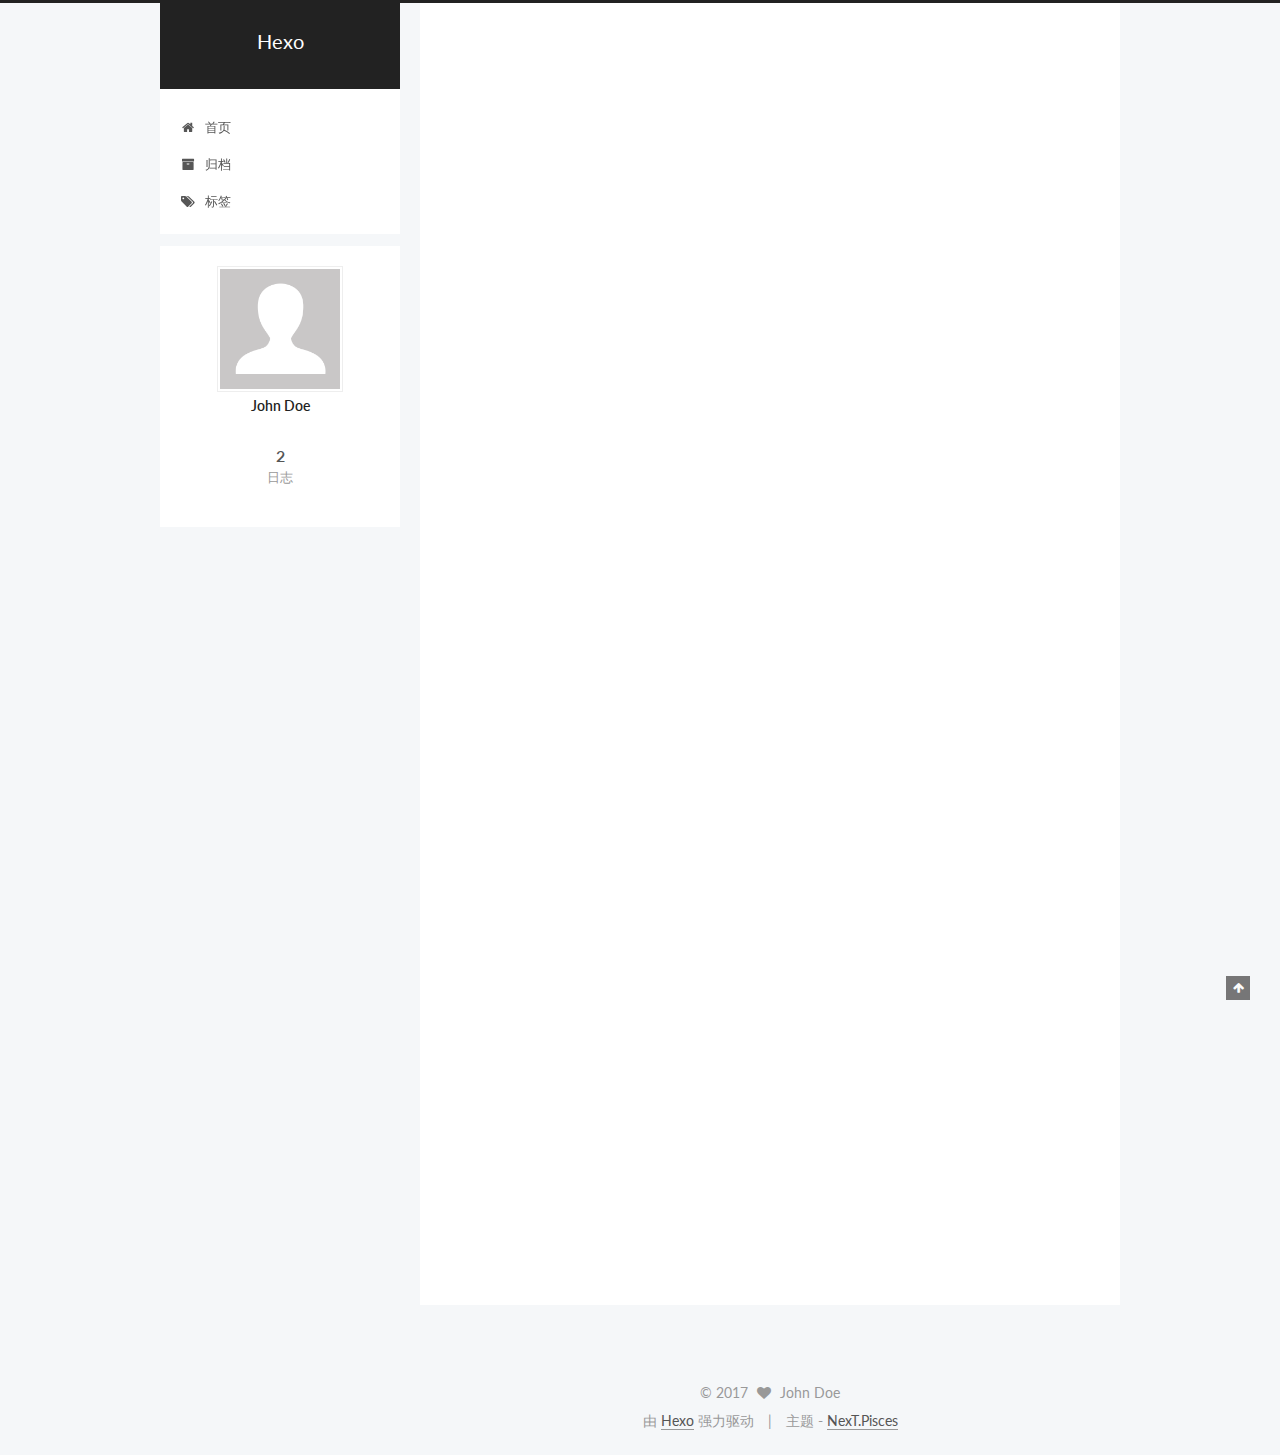
<file: index.html>
<!doctype html>



  


<html class="theme-next pisces use-motion" lang="zh-Hans">
<head>
  <meta charset="UTF-8"/>
<meta http-equiv="X-UA-Compatible" content="IE=edge" />
<meta name="viewport" content="width=device-width, initial-scale=1, maximum-scale=1"/>









<meta http-equiv="Cache-Control" content="no-transform" />
<meta http-equiv="Cache-Control" content="no-siteapp" />















  
  
  <link href="/lib/fancybox/source/jquery.fancybox.css?v=2.1.5" rel="stylesheet" type="text/css" />




  
  
  
  

  
    
    
  

  

  

  

  

  
    
    
    <link href="//fonts.googleapis.com/css?family=Lato:300,300italic,400,400italic,700,700italic&subset=latin,latin-ext" rel="stylesheet" type="text/css">
  






<link href="/lib/font-awesome/css/font-awesome.min.css?v=4.6.2" rel="stylesheet" type="text/css" />

<link href="/css/main.css?v=5.1.1" rel="stylesheet" type="text/css" />


  <meta name="keywords" content="Hexo, NexT" />








  <link rel="shortcut icon" type="image/x-icon" href="/favicon.ico?v=5.1.1" />






<meta property="og:type" content="website">
<meta property="og:title" content="Hexo">
<meta property="og:url" content="http://yoursite.com/index.html">
<meta property="og:site_name" content="Hexo">
<meta name="twitter:card" content="summary">
<meta name="twitter:title" content="Hexo">



<script type="text/javascript" id="hexo.configurations">
  var NexT = window.NexT || {};
  var CONFIG = {
    root: '/',
    scheme: 'Pisces',
    sidebar: {"position":"left","display":"post","offset":12,"offset_float":0,"b2t":false,"scrollpercent":false},
    fancybox: true,
    motion: true,
    duoshuo: {
      userId: '0',
      author: '博主'
    },
    algolia: {
      applicationID: '',
      apiKey: '',
      indexName: '',
      hits: {"per_page":10},
      labels: {"input_placeholder":"Search for Posts","hits_empty":"We didn't find any results for the search: ${query}","hits_stats":"${hits} results found in ${time} ms"}
    }
  };
</script>



  <link rel="canonical" href="http://yoursite.com/"/>





  <title>Hexo</title>
  














</head>

<body itemscope itemtype="http://schema.org/WebPage" lang="zh-Hans">

  
  
    
  

  <div class="container sidebar-position-left 
   page-home 
 ">
    <div class="headband"></div>

    <header id="header" class="header" itemscope itemtype="http://schema.org/WPHeader">
      <div class="header-inner"><div class="site-brand-wrapper">
  <div class="site-meta ">
    

    <div class="custom-logo-site-title">
      <a href="/"  class="brand" rel="start">
        <span class="logo-line-before"><i></i></span>
        <span class="site-title">Hexo</span>
        <span class="logo-line-after"><i></i></span>
      </a>
    </div>
      
        <p class="site-subtitle"></p>
      
  </div>

  <div class="site-nav-toggle">
    <button>
      <span class="btn-bar"></span>
      <span class="btn-bar"></span>
      <span class="btn-bar"></span>
    </button>
  </div>
</div>

<nav class="site-nav">
  

  
    <ul id="menu" class="menu">
      
        
        <li class="menu-item menu-item-home">
          <a href="/" rel="section">
            
              <i class="menu-item-icon fa fa-fw fa-home"></i> <br />
            
            首页
          </a>
        </li>
      
        
        <li class="menu-item menu-item-archives">
          <a href="/archives/" rel="section">
            
              <i class="menu-item-icon fa fa-fw fa-archive"></i> <br />
            
            归档
          </a>
        </li>
      
        
        <li class="menu-item menu-item-tags">
          <a href="/tags/" rel="section">
            
              <i class="menu-item-icon fa fa-fw fa-tags"></i> <br />
            
            标签
          </a>
        </li>
      

      
    </ul>
  

  
</nav>



 </div>
    </header>

    <main id="main" class="main">
      <div class="main-inner">
        <div class="content-wrap">
          <div id="content" class="content">
            
  <section id="posts" class="posts-expand">
    
      

  

  
  
  

  <article class="post post-type-normal " itemscope itemtype="http://schema.org/Article">
    <link itemprop="mainEntityOfPage" href="http://yoursite.com/2017/06/27/初/">

    <span hidden itemprop="author" itemscope itemtype="http://schema.org/Person">
      <meta itemprop="name" content="John Doe">
      <meta itemprop="description" content="">
      <meta itemprop="image" content="/images/avatar.gif">
    </span>

    <span hidden itemprop="publisher" itemscope itemtype="http://schema.org/Organization">
      <meta itemprop="name" content="Hexo">
    </span>

    
      <header class="post-header">

        
        
          <h1 class="post-title" itemprop="name headline">
                
                <a class="post-title-link" href="/2017/06/27/初/" itemprop="url">初</a></h1>
        

        <div class="post-meta">
          <span class="post-time">
            
              <span class="post-meta-item-icon">
                <i class="fa fa-calendar-o"></i>
              </span>
              
                <span class="post-meta-item-text">发表于</span>
              
              <time title="创建于" itemprop="dateCreated datePublished" datetime="2017-06-27T23:53:19+08:00">
                2017-06-27
              </time>
            

            

            
          </span>

          

          
            
          

          
          

          

          

          

        </div>
      </header>
    

    <div class="post-body" itemprop="articleBody">

      
      

      
        
          
            
          
        
      
    </div>

    <div>
      
    </div>

    <div>
      
    </div>

    <div>
      
    </div>

    <footer class="post-footer">
      

      

      

      
      
        <div class="post-eof"></div>
      
    </footer>
  </article>


    
      

  

  
  
  

  <article class="post post-type-normal " itemscope itemtype="http://schema.org/Article">
    <link itemprop="mainEntityOfPage" href="http://yoursite.com/2017/06/27/hello-world/">

    <span hidden itemprop="author" itemscope itemtype="http://schema.org/Person">
      <meta itemprop="name" content="John Doe">
      <meta itemprop="description" content="">
      <meta itemprop="image" content="/images/avatar.gif">
    </span>

    <span hidden itemprop="publisher" itemscope itemtype="http://schema.org/Organization">
      <meta itemprop="name" content="Hexo">
    </span>

    
      <header class="post-header">

        
        
          <h1 class="post-title" itemprop="name headline">
                
                <a class="post-title-link" href="/2017/06/27/hello-world/" itemprop="url">Hello World</a></h1>
        

        <div class="post-meta">
          <span class="post-time">
            
              <span class="post-meta-item-icon">
                <i class="fa fa-calendar-o"></i>
              </span>
              
                <span class="post-meta-item-text">发表于</span>
              
              <time title="创建于" itemprop="dateCreated datePublished" datetime="2017-06-27T23:13:06+08:00">
                2017-06-27
              </time>
            

            

            
          </span>

          

          
            
          

          
          

          

          

          

        </div>
      </header>
    

    <div class="post-body" itemprop="articleBody">

      
      

      
        
          
            <p>Welcome to <a href="https://hexo.io/" target="_blank" rel="external">Hexo</a>! This is your very first post. Check <a href="https://hexo.io/docs/" target="_blank" rel="external">documentation</a> for more info. If you get any problems when using Hexo, you can find the answer in <a href="https://hexo.io/docs/troubleshooting.html" target="_blank" rel="external">troubleshooting</a> or you can ask me on <a href="https://github.com/hexojs/hexo/issues" target="_blank" rel="external">GitHub</a>.</p>
<h2 id="Quick-Start"><a href="#Quick-Start" class="headerlink" title="Quick Start"></a>Quick Start</h2><h3 id="Create-a-new-post"><a href="#Create-a-new-post" class="headerlink" title="Create a new post"></a>Create a new post</h3><figure class="highlight bash"><table><tr><td class="gutter"><pre><div class="line">1</div></pre></td><td class="code"><pre><div class="line">$ hexo new <span class="string">"My New Post"</span></div></pre></td></tr></table></figure>
<p>More info: <a href="https://hexo.io/docs/writing.html" target="_blank" rel="external">Writing</a></p>
<h3 id="Run-server"><a href="#Run-server" class="headerlink" title="Run server"></a>Run server</h3><figure class="highlight bash"><table><tr><td class="gutter"><pre><div class="line">1</div></pre></td><td class="code"><pre><div class="line">$ hexo server</div></pre></td></tr></table></figure>
<p>More info: <a href="https://hexo.io/docs/server.html" target="_blank" rel="external">Server</a></p>
<h3 id="Generate-static-files"><a href="#Generate-static-files" class="headerlink" title="Generate static files"></a>Generate static files</h3><figure class="highlight bash"><table><tr><td class="gutter"><pre><div class="line">1</div></pre></td><td class="code"><pre><div class="line">$ hexo generate</div></pre></td></tr></table></figure>
<p>More info: <a href="https://hexo.io/docs/generating.html" target="_blank" rel="external">Generating</a></p>
<h3 id="Deploy-to-remote-sites"><a href="#Deploy-to-remote-sites" class="headerlink" title="Deploy to remote sites"></a>Deploy to remote sites</h3><figure class="highlight bash"><table><tr><td class="gutter"><pre><div class="line">1</div></pre></td><td class="code"><pre><div class="line">$ hexo deploy</div></pre></td></tr></table></figure>
<p>More info: <a href="https://hexo.io/docs/deployment.html" target="_blank" rel="external">Deployment</a></p>

          
        
      
    </div>

    <div>
      
    </div>

    <div>
      
    </div>

    <div>
      
    </div>

    <footer class="post-footer">
      

      

      

      
      
        <div class="post-eof"></div>
      
    </footer>
  </article>


    
  </section>

  


          </div>
          


          

        </div>
        
          
  
  <div class="sidebar-toggle">
    <div class="sidebar-toggle-line-wrap">
      <span class="sidebar-toggle-line sidebar-toggle-line-first"></span>
      <span class="sidebar-toggle-line sidebar-toggle-line-middle"></span>
      <span class="sidebar-toggle-line sidebar-toggle-line-last"></span>
    </div>
  </div>

  <aside id="sidebar" class="sidebar">
    <div class="sidebar-inner">

      

      

      <section class="site-overview sidebar-panel sidebar-panel-active">
        <div class="site-author motion-element" itemprop="author" itemscope itemtype="http://schema.org/Person">
          <img class="site-author-image" itemprop="image"
               src="/images/avatar.gif"
               alt="John Doe" />
          <p class="site-author-name" itemprop="name">John Doe</p>
           
              <p class="site-description motion-element" itemprop="description"></p>
          
        </div>
        <nav class="site-state motion-element">

          
            <div class="site-state-item site-state-posts">
              <a href="/archives/">
                <span class="site-state-item-count">2</span>
                <span class="site-state-item-name">日志</span>
              </a>
            </div>
          

          

          

        </nav>

        

        <div class="links-of-author motion-element">
          
        </div>

        
        

        
        

        


      </section>

      

      

    </div>
  </aside>


        
      </div>
    </main>

    <footer id="footer" class="footer">
      <div class="footer-inner">
        <div class="copyright" >
  
  &copy; 
  <span itemprop="copyrightYear">2017</span>
  <span class="with-love">
    <i class="fa fa-heart"></i>
  </span>
  <span class="author" itemprop="copyrightHolder">John Doe</span>
</div>


<div class="powered-by">
  由 <a class="theme-link" href="https://hexo.io">Hexo</a> 强力驱动
</div>

<div class="theme-info">
  主题 -
  <a class="theme-link" href="https://github.com/iissnan/hexo-theme-next">
    NexT.Pisces
  </a>
</div>


        

        
      </div>
    </footer>

    
      <div class="back-to-top">
        <i class="fa fa-arrow-up"></i>
        
      </div>
    

  </div>

  

<script type="text/javascript">
  if (Object.prototype.toString.call(window.Promise) !== '[object Function]') {
    window.Promise = null;
  }
</script>









  












  
  <script type="text/javascript" src="/lib/jquery/index.js?v=2.1.3"></script>

  
  <script type="text/javascript" src="/lib/fastclick/lib/fastclick.min.js?v=1.0.6"></script>

  
  <script type="text/javascript" src="/lib/jquery_lazyload/jquery.lazyload.js?v=1.9.7"></script>

  
  <script type="text/javascript" src="/lib/velocity/velocity.min.js?v=1.2.1"></script>

  
  <script type="text/javascript" src="/lib/velocity/velocity.ui.min.js?v=1.2.1"></script>

  
  <script type="text/javascript" src="/lib/fancybox/source/jquery.fancybox.pack.js?v=2.1.5"></script>


  


  <script type="text/javascript" src="/js/src/utils.js?v=5.1.1"></script>

  <script type="text/javascript" src="/js/src/motion.js?v=5.1.1"></script>



  
  


  <script type="text/javascript" src="/js/src/affix.js?v=5.1.1"></script>

  <script type="text/javascript" src="/js/src/schemes/pisces.js?v=5.1.1"></script>



  
    <script type="text/javascript" src="/js/src/scrollspy.js?v=5.1.1"></script>
<script type="text/javascript" src="/js/src/post-details.js?v=5.1.1"></script>

  

  


  <script type="text/javascript" src="/js/src/bootstrap.js?v=5.1.1"></script>



  


  




	





  





  





  






  





  

  

  

  

  

  

</body>
</html>
</file>
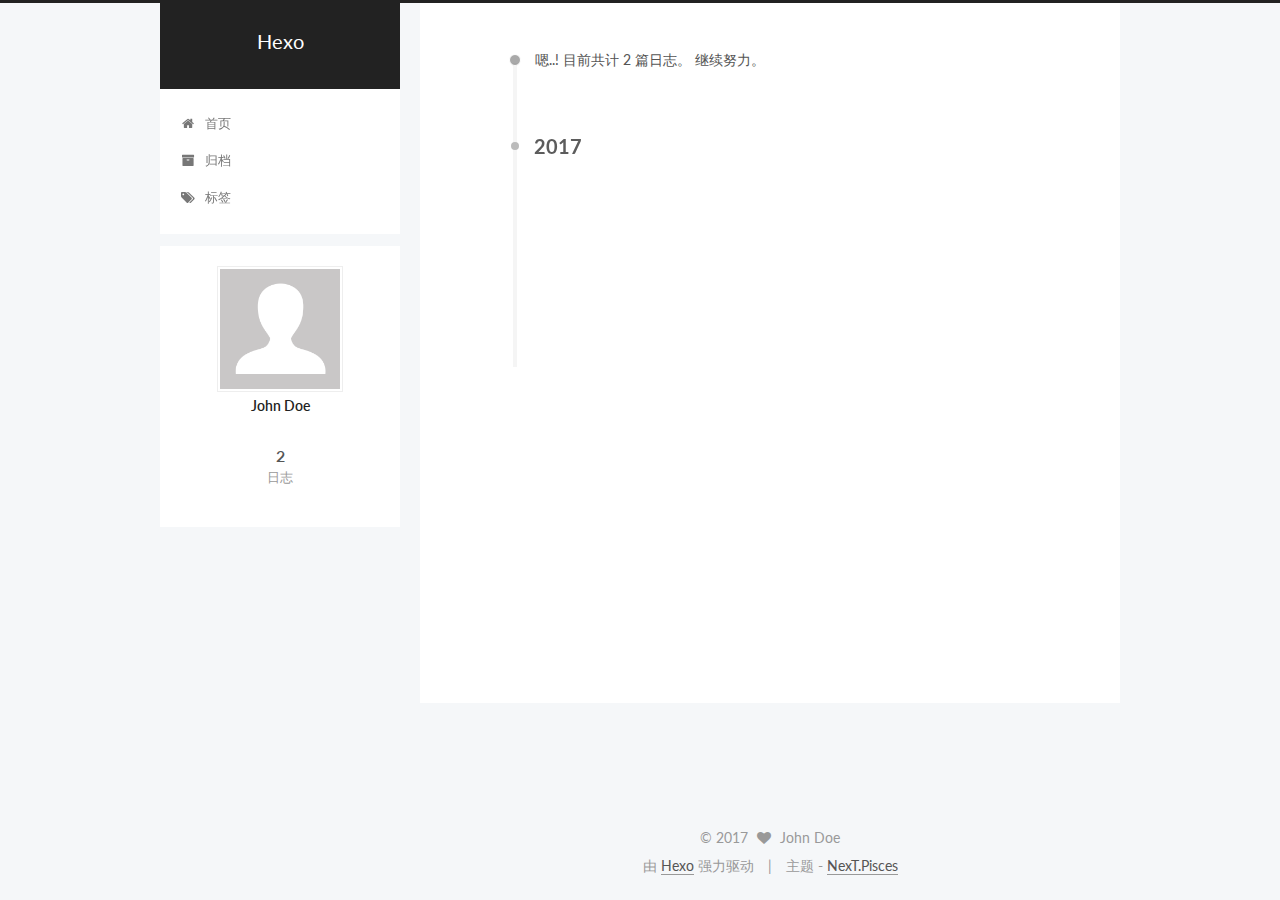
<file: archives/index.html>
<!doctype html>



  


<html class="theme-next pisces use-motion" lang="zh-Hans">
<head>
  <meta charset="UTF-8"/>
<meta http-equiv="X-UA-Compatible" content="IE=edge" />
<meta name="viewport" content="width=device-width, initial-scale=1, maximum-scale=1"/>









<meta http-equiv="Cache-Control" content="no-transform" />
<meta http-equiv="Cache-Control" content="no-siteapp" />















  
  
  <link href="/lib/fancybox/source/jquery.fancybox.css?v=2.1.5" rel="stylesheet" type="text/css" />




  
  
  
  

  
    
    
  

  

  

  

  

  
    
    
    <link href="//fonts.googleapis.com/css?family=Lato:300,300italic,400,400italic,700,700italic&subset=latin,latin-ext" rel="stylesheet" type="text/css">
  






<link href="/lib/font-awesome/css/font-awesome.min.css?v=4.6.2" rel="stylesheet" type="text/css" />

<link href="/css/main.css?v=5.1.1" rel="stylesheet" type="text/css" />


  <meta name="keywords" content="Hexo, NexT" />








  <link rel="shortcut icon" type="image/x-icon" href="/favicon.ico?v=5.1.1" />






<meta property="og:type" content="website">
<meta property="og:title" content="Hexo">
<meta property="og:url" content="http://yoursite.com/archives/index.html">
<meta property="og:site_name" content="Hexo">
<meta name="twitter:card" content="summary">
<meta name="twitter:title" content="Hexo">



<script type="text/javascript" id="hexo.configurations">
  var NexT = window.NexT || {};
  var CONFIG = {
    root: '/',
    scheme: 'Pisces',
    sidebar: {"position":"left","display":"post","offset":12,"offset_float":0,"b2t":false,"scrollpercent":false},
    fancybox: true,
    motion: true,
    duoshuo: {
      userId: '0',
      author: '博主'
    },
    algolia: {
      applicationID: '',
      apiKey: '',
      indexName: '',
      hits: {"per_page":10},
      labels: {"input_placeholder":"Search for Posts","hits_empty":"We didn't find any results for the search: ${query}","hits_stats":"${hits} results found in ${time} ms"}
    }
  };
</script>



  <link rel="canonical" href="http://yoursite.com/archives/"/>





  <title>归档 | Hexo</title>
  














</head>

<body itemscope itemtype="http://schema.org/WebPage" lang="zh-Hans">

  
  
    
  

  <div class="container sidebar-position-left  page-archive  ">
    <div class="headband"></div>

    <header id="header" class="header" itemscope itemtype="http://schema.org/WPHeader">
      <div class="header-inner"><div class="site-brand-wrapper">
  <div class="site-meta ">
    

    <div class="custom-logo-site-title">
      <a href="/"  class="brand" rel="start">
        <span class="logo-line-before"><i></i></span>
        <span class="site-title">Hexo</span>
        <span class="logo-line-after"><i></i></span>
      </a>
    </div>
      
        <p class="site-subtitle"></p>
      
  </div>

  <div class="site-nav-toggle">
    <button>
      <span class="btn-bar"></span>
      <span class="btn-bar"></span>
      <span class="btn-bar"></span>
    </button>
  </div>
</div>

<nav class="site-nav">
  

  
    <ul id="menu" class="menu">
      
        
        <li class="menu-item menu-item-home">
          <a href="/" rel="section">
            
              <i class="menu-item-icon fa fa-fw fa-home"></i> <br />
            
            首页
          </a>
        </li>
      
        
        <li class="menu-item menu-item-archives">
          <a href="/archives/" rel="section">
            
              <i class="menu-item-icon fa fa-fw fa-archive"></i> <br />
            
            归档
          </a>
        </li>
      
        
        <li class="menu-item menu-item-tags">
          <a href="/tags/" rel="section">
            
              <i class="menu-item-icon fa fa-fw fa-tags"></i> <br />
            
            标签
          </a>
        </li>
      

      
    </ul>
  

  
</nav>



 </div>
    </header>

    <main id="main" class="main">
      <div class="main-inner">
        <div class="content-wrap">
          <div id="content" class="content">
            

  <section id="posts" class="posts-collapse">
    <span class="archive-move-on"></span>

    <span class="archive-page-counter">
      
      
      
        
      
      嗯..! 目前共计 2 篇日志。 继续努力。
    </span>

    

      
      
      

      
        
        <div class="collection-title">
          <h2 class="archive-year motion-element" id="archive-year-2017">2017</h2>
        </div>
      
      

      

  <article class="post post-type-normal" itemscope itemtype="http://schema.org/Article">
    <header class="post-header">

      <h2 class="post-title">
        
            <a class="post-title-link" href="/2017/06/27/初/" itemprop="url">
              
                <span itemprop="name">初</span>
              
            </a>
        
      </h2>

      <div class="post-meta">
        <time class="post-time" itemprop="dateCreated"
              datetime="2017-06-27T23:53:19+08:00"
              content="2017-06-27" >
          06-27
        </time>
      </div>

    </header>
  </article>



    

      
      
      

      
      

      

  <article class="post post-type-normal" itemscope itemtype="http://schema.org/Article">
    <header class="post-header">

      <h2 class="post-title">
        
            <a class="post-title-link" href="/2017/06/27/hello-world/" itemprop="url">
              
                <span itemprop="name">Hello World</span>
              
            </a>
        
      </h2>

      <div class="post-meta">
        <time class="post-time" itemprop="dateCreated"
              datetime="2017-06-27T23:13:06+08:00"
              content="2017-06-27" >
          06-27
        </time>
      </div>

    </header>
  </article>



    

  </section>

  



          </div>
          


          

        </div>
        
          
  
  <div class="sidebar-toggle">
    <div class="sidebar-toggle-line-wrap">
      <span class="sidebar-toggle-line sidebar-toggle-line-first"></span>
      <span class="sidebar-toggle-line sidebar-toggle-line-middle"></span>
      <span class="sidebar-toggle-line sidebar-toggle-line-last"></span>
    </div>
  </div>

  <aside id="sidebar" class="sidebar">
    <div class="sidebar-inner">

      

      

      <section class="site-overview sidebar-panel sidebar-panel-active">
        <div class="site-author motion-element" itemprop="author" itemscope itemtype="http://schema.org/Person">
          <img class="site-author-image" itemprop="image"
               src="/images/avatar.gif"
               alt="John Doe" />
          <p class="site-author-name" itemprop="name">John Doe</p>
           
              <p class="site-description motion-element" itemprop="description"></p>
          
        </div>
        <nav class="site-state motion-element">

          
            <div class="site-state-item site-state-posts">
              <a href="/archives/">
                <span class="site-state-item-count">2</span>
                <span class="site-state-item-name">日志</span>
              </a>
            </div>
          

          

          

        </nav>

        

        <div class="links-of-author motion-element">
          
        </div>

        
        

        
        

        


      </section>

      

      

    </div>
  </aside>


        
      </div>
    </main>

    <footer id="footer" class="footer">
      <div class="footer-inner">
        <div class="copyright" >
  
  &copy; 
  <span itemprop="copyrightYear">2017</span>
  <span class="with-love">
    <i class="fa fa-heart"></i>
  </span>
  <span class="author" itemprop="copyrightHolder">John Doe</span>
</div>


<div class="powered-by">
  由 <a class="theme-link" href="https://hexo.io">Hexo</a> 强力驱动
</div>

<div class="theme-info">
  主题 -
  <a class="theme-link" href="https://github.com/iissnan/hexo-theme-next">
    NexT.Pisces
  </a>
</div>


        

        
      </div>
    </footer>

    
      <div class="back-to-top">
        <i class="fa fa-arrow-up"></i>
        
      </div>
    

  </div>

  

<script type="text/javascript">
  if (Object.prototype.toString.call(window.Promise) !== '[object Function]') {
    window.Promise = null;
  }
</script>









  












  
  <script type="text/javascript" src="/lib/jquery/index.js?v=2.1.3"></script>

  
  <script type="text/javascript" src="/lib/fastclick/lib/fastclick.min.js?v=1.0.6"></script>

  
  <script type="text/javascript" src="/lib/jquery_lazyload/jquery.lazyload.js?v=1.9.7"></script>

  
  <script type="text/javascript" src="/lib/velocity/velocity.min.js?v=1.2.1"></script>

  
  <script type="text/javascript" src="/lib/velocity/velocity.ui.min.js?v=1.2.1"></script>

  
  <script type="text/javascript" src="/lib/fancybox/source/jquery.fancybox.pack.js?v=2.1.5"></script>


  


  <script type="text/javascript" src="/js/src/utils.js?v=5.1.1"></script>

  <script type="text/javascript" src="/js/src/motion.js?v=5.1.1"></script>



  
  


  <script type="text/javascript" src="/js/src/affix.js?v=5.1.1"></script>

  <script type="text/javascript" src="/js/src/schemes/pisces.js?v=5.1.1"></script>



  
  
    <script type="text/javascript" id="motion.page.archive">
      $('.archive-year').velocity('transition.slideLeftIn');
    </script>
  


  


  <script type="text/javascript" src="/js/src/bootstrap.js?v=5.1.1"></script>



  


  




	





  





  





  






  





  

  

  

  

  

  

</body>
</html>
</file>
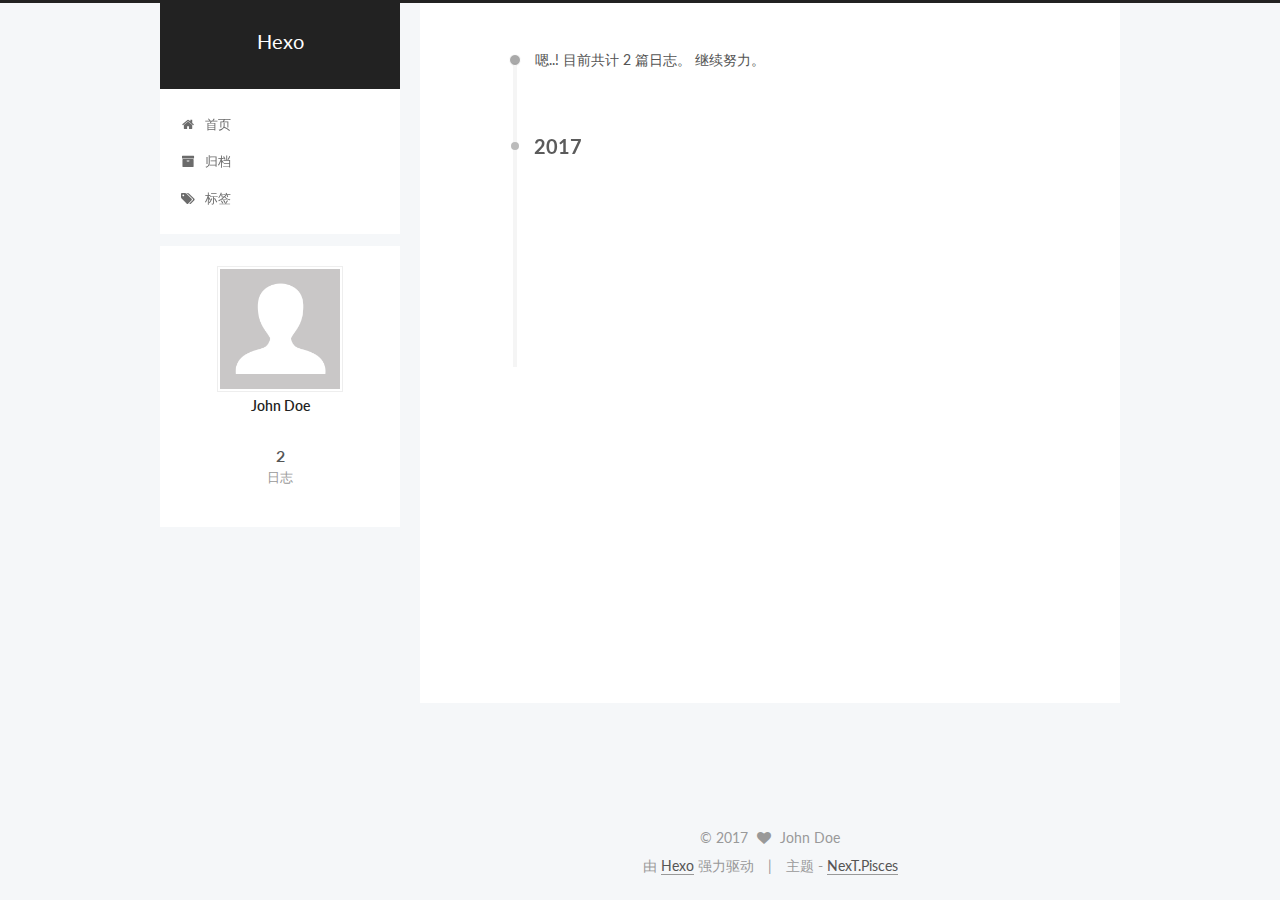
<file: archives/2017/index.html>
<!doctype html>



  


<html class="theme-next pisces use-motion" lang="zh-Hans">
<head>
  <meta charset="UTF-8"/>
<meta http-equiv="X-UA-Compatible" content="IE=edge" />
<meta name="viewport" content="width=device-width, initial-scale=1, maximum-scale=1"/>









<meta http-equiv="Cache-Control" content="no-transform" />
<meta http-equiv="Cache-Control" content="no-siteapp" />















  
  
  <link href="/lib/fancybox/source/jquery.fancybox.css?v=2.1.5" rel="stylesheet" type="text/css" />




  
  
  
  

  
    
    
  

  

  

  

  

  
    
    
    <link href="//fonts.googleapis.com/css?family=Lato:300,300italic,400,400italic,700,700italic&subset=latin,latin-ext" rel="stylesheet" type="text/css">
  






<link href="/lib/font-awesome/css/font-awesome.min.css?v=4.6.2" rel="stylesheet" type="text/css" />

<link href="/css/main.css?v=5.1.1" rel="stylesheet" type="text/css" />


  <meta name="keywords" content="Hexo, NexT" />








  <link rel="shortcut icon" type="image/x-icon" href="/favicon.ico?v=5.1.1" />






<meta property="og:type" content="website">
<meta property="og:title" content="Hexo">
<meta property="og:url" content="http://yoursite.com/archives/2017/index.html">
<meta property="og:site_name" content="Hexo">
<meta name="twitter:card" content="summary">
<meta name="twitter:title" content="Hexo">



<script type="text/javascript" id="hexo.configurations">
  var NexT = window.NexT || {};
  var CONFIG = {
    root: '/',
    scheme: 'Pisces',
    sidebar: {"position":"left","display":"post","offset":12,"offset_float":0,"b2t":false,"scrollpercent":false},
    fancybox: true,
    motion: true,
    duoshuo: {
      userId: '0',
      author: '博主'
    },
    algolia: {
      applicationID: '',
      apiKey: '',
      indexName: '',
      hits: {"per_page":10},
      labels: {"input_placeholder":"Search for Posts","hits_empty":"We didn't find any results for the search: ${query}","hits_stats":"${hits} results found in ${time} ms"}
    }
  };
</script>



  <link rel="canonical" href="http://yoursite.com/archives/2017/"/>





  <title>归档 | Hexo</title>
  














</head>

<body itemscope itemtype="http://schema.org/WebPage" lang="zh-Hans">

  
  
    
  

  <div class="container sidebar-position-left  page-archive  ">
    <div class="headband"></div>

    <header id="header" class="header" itemscope itemtype="http://schema.org/WPHeader">
      <div class="header-inner"><div class="site-brand-wrapper">
  <div class="site-meta ">
    

    <div class="custom-logo-site-title">
      <a href="/"  class="brand" rel="start">
        <span class="logo-line-before"><i></i></span>
        <span class="site-title">Hexo</span>
        <span class="logo-line-after"><i></i></span>
      </a>
    </div>
      
        <p class="site-subtitle"></p>
      
  </div>

  <div class="site-nav-toggle">
    <button>
      <span class="btn-bar"></span>
      <span class="btn-bar"></span>
      <span class="btn-bar"></span>
    </button>
  </div>
</div>

<nav class="site-nav">
  

  
    <ul id="menu" class="menu">
      
        
        <li class="menu-item menu-item-home">
          <a href="/" rel="section">
            
              <i class="menu-item-icon fa fa-fw fa-home"></i> <br />
            
            首页
          </a>
        </li>
      
        
        <li class="menu-item menu-item-archives">
          <a href="/archives/" rel="section">
            
              <i class="menu-item-icon fa fa-fw fa-archive"></i> <br />
            
            归档
          </a>
        </li>
      
        
        <li class="menu-item menu-item-tags">
          <a href="/tags/" rel="section">
            
              <i class="menu-item-icon fa fa-fw fa-tags"></i> <br />
            
            标签
          </a>
        </li>
      

      
    </ul>
  

  
</nav>



 </div>
    </header>

    <main id="main" class="main">
      <div class="main-inner">
        <div class="content-wrap">
          <div id="content" class="content">
            

  <section id="posts" class="posts-collapse">
    <span class="archive-move-on"></span>

    <span class="archive-page-counter">
      
      
      
        
      
      嗯..! 目前共计 2 篇日志。 继续努力。
    </span>

    

      
      
      

      
        
        <div class="collection-title">
          <h2 class="archive-year motion-element" id="archive-year-2017">2017</h2>
        </div>
      
      

      

  <article class="post post-type-normal" itemscope itemtype="http://schema.org/Article">
    <header class="post-header">

      <h2 class="post-title">
        
            <a class="post-title-link" href="/2017/06/27/初/" itemprop="url">
              
                <span itemprop="name">初</span>
              
            </a>
        
      </h2>

      <div class="post-meta">
        <time class="post-time" itemprop="dateCreated"
              datetime="2017-06-27T23:53:19+08:00"
              content="2017-06-27" >
          06-27
        </time>
      </div>

    </header>
  </article>



    

      
      
      

      
      

      

  <article class="post post-type-normal" itemscope itemtype="http://schema.org/Article">
    <header class="post-header">

      <h2 class="post-title">
        
            <a class="post-title-link" href="/2017/06/27/hello-world/" itemprop="url">
              
                <span itemprop="name">Hello World</span>
              
            </a>
        
      </h2>

      <div class="post-meta">
        <time class="post-time" itemprop="dateCreated"
              datetime="2017-06-27T23:13:06+08:00"
              content="2017-06-27" >
          06-27
        </time>
      </div>

    </header>
  </article>



    

  </section>

  



          </div>
          


          

        </div>
        
          
  
  <div class="sidebar-toggle">
    <div class="sidebar-toggle-line-wrap">
      <span class="sidebar-toggle-line sidebar-toggle-line-first"></span>
      <span class="sidebar-toggle-line sidebar-toggle-line-middle"></span>
      <span class="sidebar-toggle-line sidebar-toggle-line-last"></span>
    </div>
  </div>

  <aside id="sidebar" class="sidebar">
    <div class="sidebar-inner">

      

      

      <section class="site-overview sidebar-panel sidebar-panel-active">
        <div class="site-author motion-element" itemprop="author" itemscope itemtype="http://schema.org/Person">
          <img class="site-author-image" itemprop="image"
               src="/images/avatar.gif"
               alt="John Doe" />
          <p class="site-author-name" itemprop="name">John Doe</p>
           
              <p class="site-description motion-element" itemprop="description"></p>
          
        </div>
        <nav class="site-state motion-element">

          
            <div class="site-state-item site-state-posts">
              <a href="/archives/">
                <span class="site-state-item-count">2</span>
                <span class="site-state-item-name">日志</span>
              </a>
            </div>
          

          

          

        </nav>

        

        <div class="links-of-author motion-element">
          
        </div>

        
        

        
        

        


      </section>

      

      

    </div>
  </aside>


        
      </div>
    </main>

    <footer id="footer" class="footer">
      <div class="footer-inner">
        <div class="copyright" >
  
  &copy; 
  <span itemprop="copyrightYear">2017</span>
  <span class="with-love">
    <i class="fa fa-heart"></i>
  </span>
  <span class="author" itemprop="copyrightHolder">John Doe</span>
</div>


<div class="powered-by">
  由 <a class="theme-link" href="https://hexo.io">Hexo</a> 强力驱动
</div>

<div class="theme-info">
  主题 -
  <a class="theme-link" href="https://github.com/iissnan/hexo-theme-next">
    NexT.Pisces
  </a>
</div>


        

        
      </div>
    </footer>

    
      <div class="back-to-top">
        <i class="fa fa-arrow-up"></i>
        
      </div>
    

  </div>

  

<script type="text/javascript">
  if (Object.prototype.toString.call(window.Promise) !== '[object Function]') {
    window.Promise = null;
  }
</script>









  












  
  <script type="text/javascript" src="/lib/jquery/index.js?v=2.1.3"></script>

  
  <script type="text/javascript" src="/lib/fastclick/lib/fastclick.min.js?v=1.0.6"></script>

  
  <script type="text/javascript" src="/lib/jquery_lazyload/jquery.lazyload.js?v=1.9.7"></script>

  
  <script type="text/javascript" src="/lib/velocity/velocity.min.js?v=1.2.1"></script>

  
  <script type="text/javascript" src="/lib/velocity/velocity.ui.min.js?v=1.2.1"></script>

  
  <script type="text/javascript" src="/lib/fancybox/source/jquery.fancybox.pack.js?v=2.1.5"></script>


  


  <script type="text/javascript" src="/js/src/utils.js?v=5.1.1"></script>

  <script type="text/javascript" src="/js/src/motion.js?v=5.1.1"></script>



  
  


  <script type="text/javascript" src="/js/src/affix.js?v=5.1.1"></script>

  <script type="text/javascript" src="/js/src/schemes/pisces.js?v=5.1.1"></script>



  
  
    <script type="text/javascript" id="motion.page.archive">
      $('.archive-year').velocity('transition.slideLeftIn');
    </script>
  


  


  <script type="text/javascript" src="/js/src/bootstrap.js?v=5.1.1"></script>



  


  




	





  





  





  






  





  

  

  

  

  

  

</body>
</html>
</file>
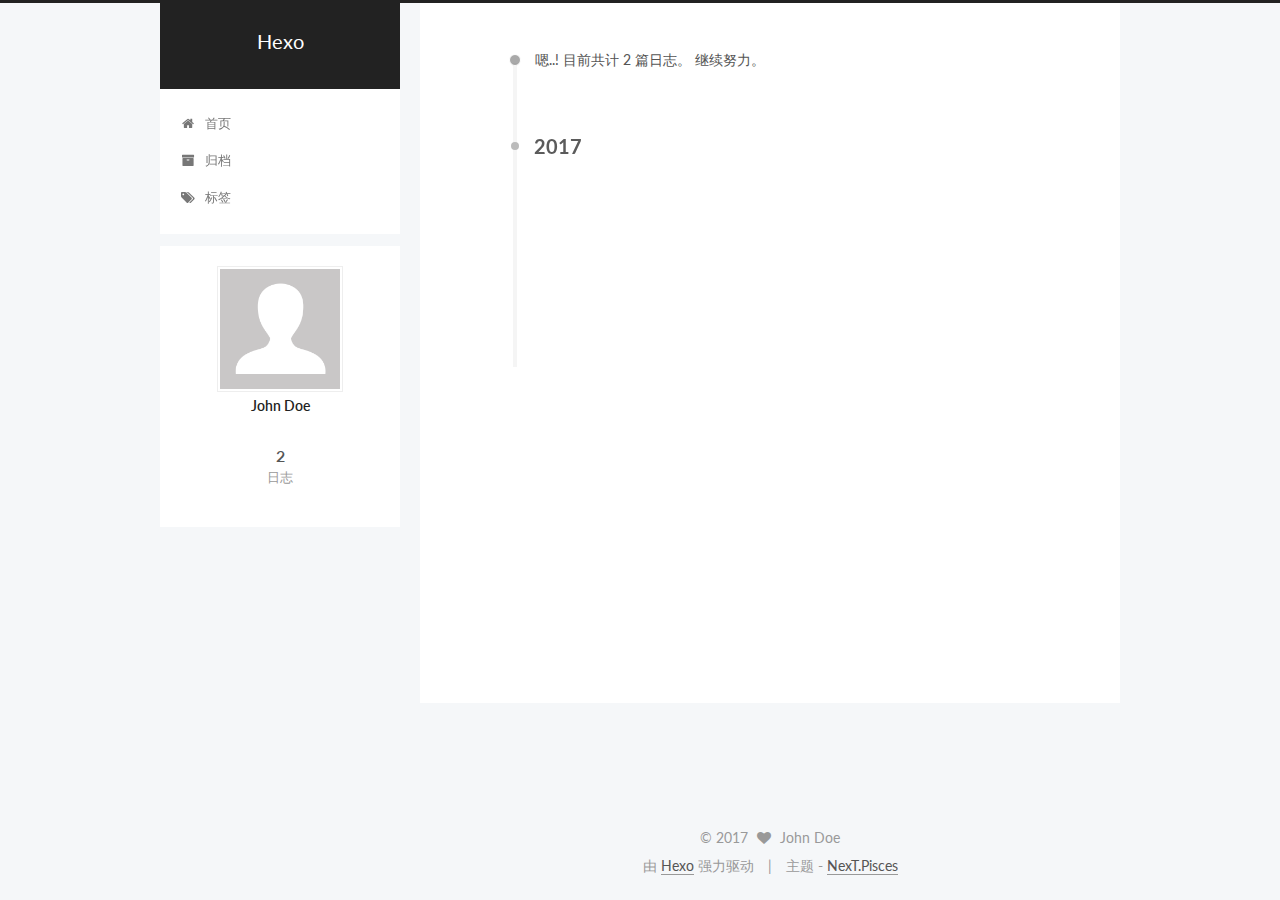
<file: archives/2017/06/index.html>
<!doctype html>



  


<html class="theme-next pisces use-motion" lang="zh-Hans">
<head>
  <meta charset="UTF-8"/>
<meta http-equiv="X-UA-Compatible" content="IE=edge" />
<meta name="viewport" content="width=device-width, initial-scale=1, maximum-scale=1"/>









<meta http-equiv="Cache-Control" content="no-transform" />
<meta http-equiv="Cache-Control" content="no-siteapp" />















  
  
  <link href="/lib/fancybox/source/jquery.fancybox.css?v=2.1.5" rel="stylesheet" type="text/css" />




  
  
  
  

  
    
    
  

  

  

  

  

  
    
    
    <link href="//fonts.googleapis.com/css?family=Lato:300,300italic,400,400italic,700,700italic&subset=latin,latin-ext" rel="stylesheet" type="text/css">
  






<link href="/lib/font-awesome/css/font-awesome.min.css?v=4.6.2" rel="stylesheet" type="text/css" />

<link href="/css/main.css?v=5.1.1" rel="stylesheet" type="text/css" />


  <meta name="keywords" content="Hexo, NexT" />








  <link rel="shortcut icon" type="image/x-icon" href="/favicon.ico?v=5.1.1" />






<meta property="og:type" content="website">
<meta property="og:title" content="Hexo">
<meta property="og:url" content="http://yoursite.com/archives/2017/06/index.html">
<meta property="og:site_name" content="Hexo">
<meta name="twitter:card" content="summary">
<meta name="twitter:title" content="Hexo">



<script type="text/javascript" id="hexo.configurations">
  var NexT = window.NexT || {};
  var CONFIG = {
    root: '/',
    scheme: 'Pisces',
    sidebar: {"position":"left","display":"post","offset":12,"offset_float":0,"b2t":false,"scrollpercent":false},
    fancybox: true,
    motion: true,
    duoshuo: {
      userId: '0',
      author: '博主'
    },
    algolia: {
      applicationID: '',
      apiKey: '',
      indexName: '',
      hits: {"per_page":10},
      labels: {"input_placeholder":"Search for Posts","hits_empty":"We didn't find any results for the search: ${query}","hits_stats":"${hits} results found in ${time} ms"}
    }
  };
</script>



  <link rel="canonical" href="http://yoursite.com/archives/2017/06/"/>





  <title>归档 | Hexo</title>
  














</head>

<body itemscope itemtype="http://schema.org/WebPage" lang="zh-Hans">

  
  
    
  

  <div class="container sidebar-position-left  page-archive  ">
    <div class="headband"></div>

    <header id="header" class="header" itemscope itemtype="http://schema.org/WPHeader">
      <div class="header-inner"><div class="site-brand-wrapper">
  <div class="site-meta ">
    

    <div class="custom-logo-site-title">
      <a href="/"  class="brand" rel="start">
        <span class="logo-line-before"><i></i></span>
        <span class="site-title">Hexo</span>
        <span class="logo-line-after"><i></i></span>
      </a>
    </div>
      
        <p class="site-subtitle"></p>
      
  </div>

  <div class="site-nav-toggle">
    <button>
      <span class="btn-bar"></span>
      <span class="btn-bar"></span>
      <span class="btn-bar"></span>
    </button>
  </div>
</div>

<nav class="site-nav">
  

  
    <ul id="menu" class="menu">
      
        
        <li class="menu-item menu-item-home">
          <a href="/" rel="section">
            
              <i class="menu-item-icon fa fa-fw fa-home"></i> <br />
            
            首页
          </a>
        </li>
      
        
        <li class="menu-item menu-item-archives">
          <a href="/archives/" rel="section">
            
              <i class="menu-item-icon fa fa-fw fa-archive"></i> <br />
            
            归档
          </a>
        </li>
      
        
        <li class="menu-item menu-item-tags">
          <a href="/tags/" rel="section">
            
              <i class="menu-item-icon fa fa-fw fa-tags"></i> <br />
            
            标签
          </a>
        </li>
      

      
    </ul>
  

  
</nav>



 </div>
    </header>

    <main id="main" class="main">
      <div class="main-inner">
        <div class="content-wrap">
          <div id="content" class="content">
            

  <section id="posts" class="posts-collapse">
    <span class="archive-move-on"></span>

    <span class="archive-page-counter">
      
      
      
        
      
      嗯..! 目前共计 2 篇日志。 继续努力。
    </span>

    

      
      
      

      
        
        <div class="collection-title">
          <h2 class="archive-year motion-element" id="archive-year-2017">2017</h2>
        </div>
      
      

      

  <article class="post post-type-normal" itemscope itemtype="http://schema.org/Article">
    <header class="post-header">

      <h2 class="post-title">
        
            <a class="post-title-link" href="/2017/06/27/初/" itemprop="url">
              
                <span itemprop="name">初</span>
              
            </a>
        
      </h2>

      <div class="post-meta">
        <time class="post-time" itemprop="dateCreated"
              datetime="2017-06-27T23:53:19+08:00"
              content="2017-06-27" >
          06-27
        </time>
      </div>

    </header>
  </article>



    

      
      
      

      
      

      

  <article class="post post-type-normal" itemscope itemtype="http://schema.org/Article">
    <header class="post-header">

      <h2 class="post-title">
        
            <a class="post-title-link" href="/2017/06/27/hello-world/" itemprop="url">
              
                <span itemprop="name">Hello World</span>
              
            </a>
        
      </h2>

      <div class="post-meta">
        <time class="post-time" itemprop="dateCreated"
              datetime="2017-06-27T23:13:06+08:00"
              content="2017-06-27" >
          06-27
        </time>
      </div>

    </header>
  </article>



    

  </section>

  



          </div>
          


          

        </div>
        
          
  
  <div class="sidebar-toggle">
    <div class="sidebar-toggle-line-wrap">
      <span class="sidebar-toggle-line sidebar-toggle-line-first"></span>
      <span class="sidebar-toggle-line sidebar-toggle-line-middle"></span>
      <span class="sidebar-toggle-line sidebar-toggle-line-last"></span>
    </div>
  </div>

  <aside id="sidebar" class="sidebar">
    <div class="sidebar-inner">

      

      

      <section class="site-overview sidebar-panel sidebar-panel-active">
        <div class="site-author motion-element" itemprop="author" itemscope itemtype="http://schema.org/Person">
          <img class="site-author-image" itemprop="image"
               src="/images/avatar.gif"
               alt="John Doe" />
          <p class="site-author-name" itemprop="name">John Doe</p>
           
              <p class="site-description motion-element" itemprop="description"></p>
          
        </div>
        <nav class="site-state motion-element">

          
            <div class="site-state-item site-state-posts">
              <a href="/archives/">
                <span class="site-state-item-count">2</span>
                <span class="site-state-item-name">日志</span>
              </a>
            </div>
          

          

          

        </nav>

        

        <div class="links-of-author motion-element">
          
        </div>

        
        

        
        

        


      </section>

      

      

    </div>
  </aside>


        
      </div>
    </main>

    <footer id="footer" class="footer">
      <div class="footer-inner">
        <div class="copyright" >
  
  &copy; 
  <span itemprop="copyrightYear">2017</span>
  <span class="with-love">
    <i class="fa fa-heart"></i>
  </span>
  <span class="author" itemprop="copyrightHolder">John Doe</span>
</div>


<div class="powered-by">
  由 <a class="theme-link" href="https://hexo.io">Hexo</a> 强力驱动
</div>

<div class="theme-info">
  主题 -
  <a class="theme-link" href="https://github.com/iissnan/hexo-theme-next">
    NexT.Pisces
  </a>
</div>


        

        
      </div>
    </footer>

    
      <div class="back-to-top">
        <i class="fa fa-arrow-up"></i>
        
      </div>
    

  </div>

  

<script type="text/javascript">
  if (Object.prototype.toString.call(window.Promise) !== '[object Function]') {
    window.Promise = null;
  }
</script>









  












  
  <script type="text/javascript" src="/lib/jquery/index.js?v=2.1.3"></script>

  
  <script type="text/javascript" src="/lib/fastclick/lib/fastclick.min.js?v=1.0.6"></script>

  
  <script type="text/javascript" src="/lib/jquery_lazyload/jquery.lazyload.js?v=1.9.7"></script>

  
  <script type="text/javascript" src="/lib/velocity/velocity.min.js?v=1.2.1"></script>

  
  <script type="text/javascript" src="/lib/velocity/velocity.ui.min.js?v=1.2.1"></script>

  
  <script type="text/javascript" src="/lib/fancybox/source/jquery.fancybox.pack.js?v=2.1.5"></script>


  


  <script type="text/javascript" src="/js/src/utils.js?v=5.1.1"></script>

  <script type="text/javascript" src="/js/src/motion.js?v=5.1.1"></script>



  
  


  <script type="text/javascript" src="/js/src/affix.js?v=5.1.1"></script>

  <script type="text/javascript" src="/js/src/schemes/pisces.js?v=5.1.1"></script>



  
  
    <script type="text/javascript" id="motion.page.archive">
      $('.archive-year').velocity('transition.slideLeftIn');
    </script>
  


  


  <script type="text/javascript" src="/js/src/bootstrap.js?v=5.1.1"></script>



  


  




	





  





  





  






  





  

  

  

  

  

  

</body>
</html>
</file>
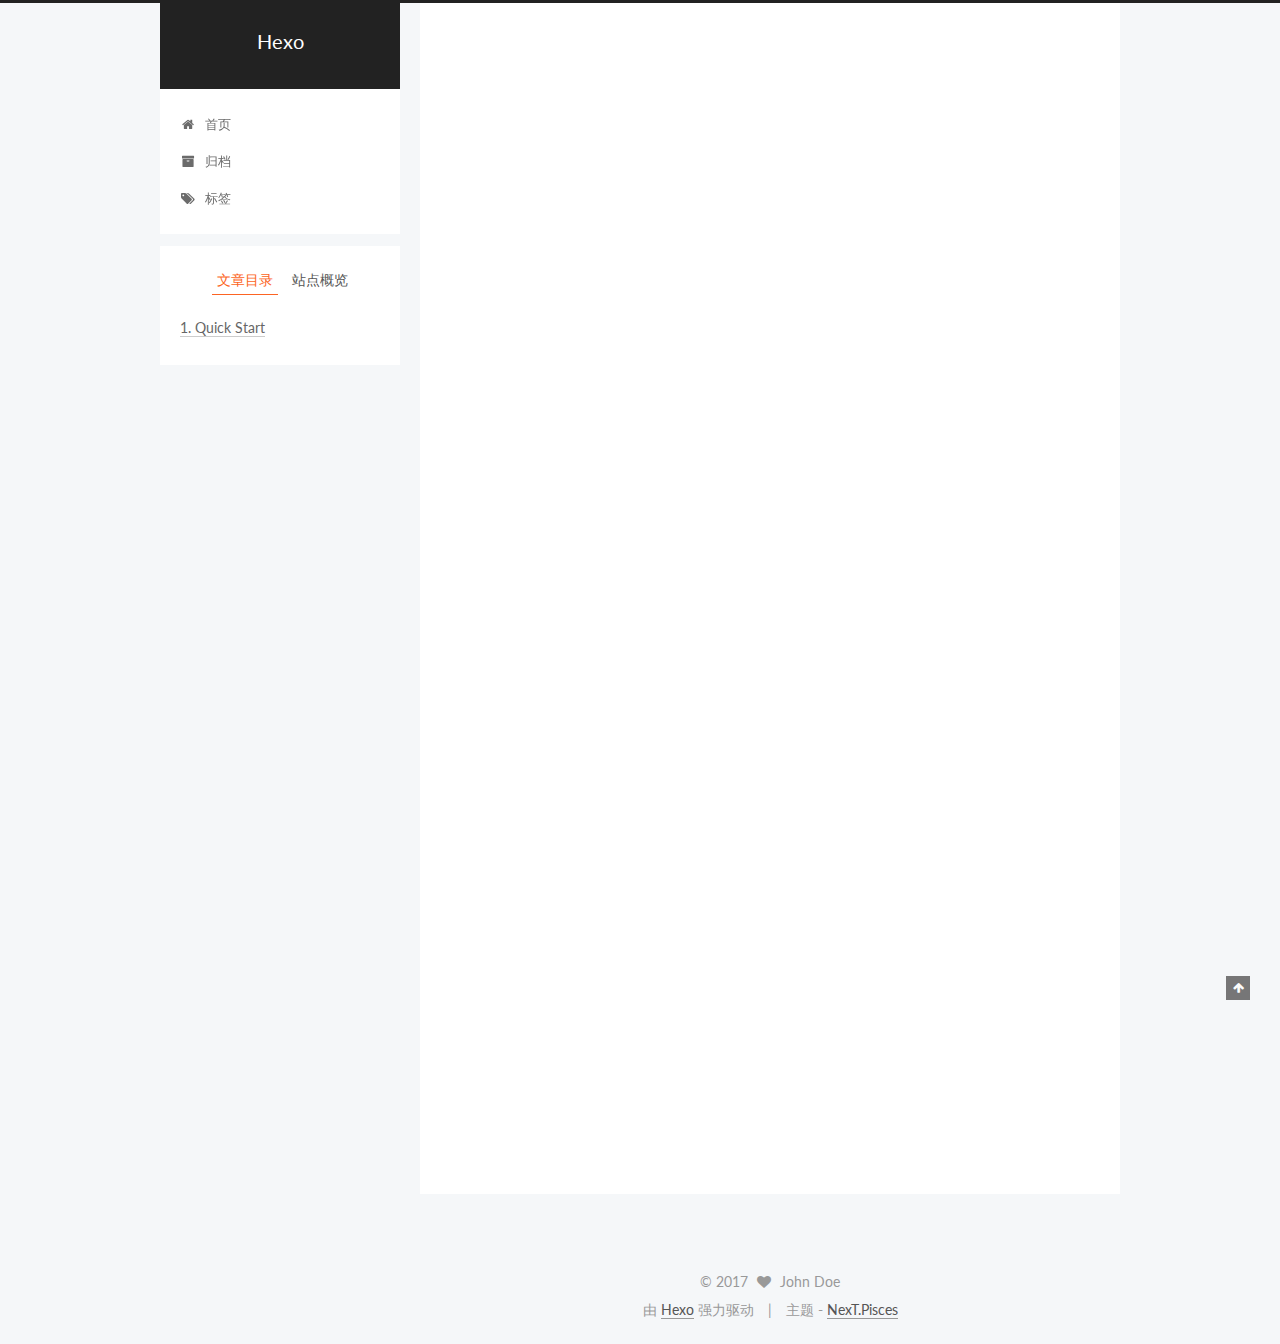
<file: 2017/06/27/hello-world/index.html>
<!doctype html>



  


<html class="theme-next pisces use-motion" lang="zh-Hans">
<head>
  <meta charset="UTF-8"/>
<meta http-equiv="X-UA-Compatible" content="IE=edge" />
<meta name="viewport" content="width=device-width, initial-scale=1, maximum-scale=1"/>









<meta http-equiv="Cache-Control" content="no-transform" />
<meta http-equiv="Cache-Control" content="no-siteapp" />















  
  
  <link href="/lib/fancybox/source/jquery.fancybox.css?v=2.1.5" rel="stylesheet" type="text/css" />




  
  
  
  

  
    
    
  

  

  

  

  

  
    
    
    <link href="//fonts.googleapis.com/css?family=Lato:300,300italic,400,400italic,700,700italic&subset=latin,latin-ext" rel="stylesheet" type="text/css">
  






<link href="/lib/font-awesome/css/font-awesome.min.css?v=4.6.2" rel="stylesheet" type="text/css" />

<link href="/css/main.css?v=5.1.1" rel="stylesheet" type="text/css" />


  <meta name="keywords" content="Hexo, NexT" />








  <link rel="shortcut icon" type="image/x-icon" href="/favicon.ico?v=5.1.1" />






<meta name="description" content="Welcome to Hexo! This is your very first post. Check documentation for more info. If you get any problems when using Hexo, you can find the answer in troubleshooting or you can ask me on GitHub. Quick">
<meta property="og:type" content="article">
<meta property="og:title" content="Hello World">
<meta property="og:url" content="http://yoursite.com/2017/06/27/hello-world/index.html">
<meta property="og:site_name" content="Hexo">
<meta property="og:description" content="Welcome to Hexo! This is your very first post. Check documentation for more info. If you get any problems when using Hexo, you can find the answer in troubleshooting or you can ask me on GitHub. Quick">
<meta property="og:updated_time" content="2017-06-27T15:13:06.550Z">
<meta name="twitter:card" content="summary">
<meta name="twitter:title" content="Hello World">
<meta name="twitter:description" content="Welcome to Hexo! This is your very first post. Check documentation for more info. If you get any problems when using Hexo, you can find the answer in troubleshooting or you can ask me on GitHub. Quick">



<script type="text/javascript" id="hexo.configurations">
  var NexT = window.NexT || {};
  var CONFIG = {
    root: '/',
    scheme: 'Pisces',
    sidebar: {"position":"left","display":"post","offset":12,"offset_float":0,"b2t":false,"scrollpercent":false},
    fancybox: true,
    motion: true,
    duoshuo: {
      userId: '0',
      author: '博主'
    },
    algolia: {
      applicationID: '',
      apiKey: '',
      indexName: '',
      hits: {"per_page":10},
      labels: {"input_placeholder":"Search for Posts","hits_empty":"We didn't find any results for the search: ${query}","hits_stats":"${hits} results found in ${time} ms"}
    }
  };
</script>



  <link rel="canonical" href="http://yoursite.com/2017/06/27/hello-world/"/>





  <title>Hello World | Hexo</title>
  














</head>

<body itemscope itemtype="http://schema.org/WebPage" lang="zh-Hans">

  
  
    
  

  <div class="container sidebar-position-left page-post-detail ">
    <div class="headband"></div>

    <header id="header" class="header" itemscope itemtype="http://schema.org/WPHeader">
      <div class="header-inner"><div class="site-brand-wrapper">
  <div class="site-meta ">
    

    <div class="custom-logo-site-title">
      <a href="/"  class="brand" rel="start">
        <span class="logo-line-before"><i></i></span>
        <span class="site-title">Hexo</span>
        <span class="logo-line-after"><i></i></span>
      </a>
    </div>
      
        <p class="site-subtitle"></p>
      
  </div>

  <div class="site-nav-toggle">
    <button>
      <span class="btn-bar"></span>
      <span class="btn-bar"></span>
      <span class="btn-bar"></span>
    </button>
  </div>
</div>

<nav class="site-nav">
  

  
    <ul id="menu" class="menu">
      
        
        <li class="menu-item menu-item-home">
          <a href="/" rel="section">
            
              <i class="menu-item-icon fa fa-fw fa-home"></i> <br />
            
            首页
          </a>
        </li>
      
        
        <li class="menu-item menu-item-archives">
          <a href="/archives/" rel="section">
            
              <i class="menu-item-icon fa fa-fw fa-archive"></i> <br />
            
            归档
          </a>
        </li>
      
        
        <li class="menu-item menu-item-tags">
          <a href="/tags/" rel="section">
            
              <i class="menu-item-icon fa fa-fw fa-tags"></i> <br />
            
            标签
          </a>
        </li>
      

      
    </ul>
  

  
</nav>



 </div>
    </header>

    <main id="main" class="main">
      <div class="main-inner">
        <div class="content-wrap">
          <div id="content" class="content">
            

  <div id="posts" class="posts-expand">
    

  

  
  
  

  <article class="post post-type-normal " itemscope itemtype="http://schema.org/Article">
    <link itemprop="mainEntityOfPage" href="http://yoursite.com/2017/06/27/hello-world/">

    <span hidden itemprop="author" itemscope itemtype="http://schema.org/Person">
      <meta itemprop="name" content="John Doe">
      <meta itemprop="description" content="">
      <meta itemprop="image" content="/images/avatar.gif">
    </span>

    <span hidden itemprop="publisher" itemscope itemtype="http://schema.org/Organization">
      <meta itemprop="name" content="Hexo">
    </span>

    
      <header class="post-header">

        
        
          <h1 class="post-title" itemprop="name headline">Hello World</h1>
        

        <div class="post-meta">
          <span class="post-time">
            
              <span class="post-meta-item-icon">
                <i class="fa fa-calendar-o"></i>
              </span>
              
                <span class="post-meta-item-text">发表于</span>
              
              <time title="创建于" itemprop="dateCreated datePublished" datetime="2017-06-27T23:13:06+08:00">
                2017-06-27
              </time>
            

            

            
          </span>

          

          
            
          

          
          

          

          

          

        </div>
      </header>
    

    <div class="post-body" itemprop="articleBody">

      
      

      
        <p>Welcome to <a href="https://hexo.io/" target="_blank" rel="external">Hexo</a>! This is your very first post. Check <a href="https://hexo.io/docs/" target="_blank" rel="external">documentation</a> for more info. If you get any problems when using Hexo, you can find the answer in <a href="https://hexo.io/docs/troubleshooting.html" target="_blank" rel="external">troubleshooting</a> or you can ask me on <a href="https://github.com/hexojs/hexo/issues" target="_blank" rel="external">GitHub</a>.</p>
<h2 id="Quick-Start"><a href="#Quick-Start" class="headerlink" title="Quick Start"></a>Quick Start</h2><h3 id="Create-a-new-post"><a href="#Create-a-new-post" class="headerlink" title="Create a new post"></a>Create a new post</h3><figure class="highlight bash"><table><tr><td class="gutter"><pre><div class="line">1</div></pre></td><td class="code"><pre><div class="line">$ hexo new <span class="string">"My New Post"</span></div></pre></td></tr></table></figure>
<p>More info: <a href="https://hexo.io/docs/writing.html" target="_blank" rel="external">Writing</a></p>
<h3 id="Run-server"><a href="#Run-server" class="headerlink" title="Run server"></a>Run server</h3><figure class="highlight bash"><table><tr><td class="gutter"><pre><div class="line">1</div></pre></td><td class="code"><pre><div class="line">$ hexo server</div></pre></td></tr></table></figure>
<p>More info: <a href="https://hexo.io/docs/server.html" target="_blank" rel="external">Server</a></p>
<h3 id="Generate-static-files"><a href="#Generate-static-files" class="headerlink" title="Generate static files"></a>Generate static files</h3><figure class="highlight bash"><table><tr><td class="gutter"><pre><div class="line">1</div></pre></td><td class="code"><pre><div class="line">$ hexo generate</div></pre></td></tr></table></figure>
<p>More info: <a href="https://hexo.io/docs/generating.html" target="_blank" rel="external">Generating</a></p>
<h3 id="Deploy-to-remote-sites"><a href="#Deploy-to-remote-sites" class="headerlink" title="Deploy to remote sites"></a>Deploy to remote sites</h3><figure class="highlight bash"><table><tr><td class="gutter"><pre><div class="line">1</div></pre></td><td class="code"><pre><div class="line">$ hexo deploy</div></pre></td></tr></table></figure>
<p>More info: <a href="https://hexo.io/docs/deployment.html" target="_blank" rel="external">Deployment</a></p>

      
    </div>

    <div>
      
        

      
    </div>

    <div>
      
        

      
    </div>

    <div>
      
        

      
    </div>

    <footer class="post-footer">
      

      
      
      

      
        <div class="post-nav">
          <div class="post-nav-next post-nav-item">
            
          </div>

          <span class="post-nav-divider"></span>

          <div class="post-nav-prev post-nav-item">
            
              <a href="/2017/06/27/初/" rel="prev" title="初">
                初 <i class="fa fa-chevron-right"></i>
              </a>
            
          </div>
        </div>
      

      
      
    </footer>
  </article>



    <div class="post-spread">
      
    </div>
  </div>


          </div>
          


          
  <div class="comments" id="comments">
    
  </div>


        </div>
        
          
  
  <div class="sidebar-toggle">
    <div class="sidebar-toggle-line-wrap">
      <span class="sidebar-toggle-line sidebar-toggle-line-first"></span>
      <span class="sidebar-toggle-line sidebar-toggle-line-middle"></span>
      <span class="sidebar-toggle-line sidebar-toggle-line-last"></span>
    </div>
  </div>

  <aside id="sidebar" class="sidebar">
    <div class="sidebar-inner">

      

      
        <ul class="sidebar-nav motion-element">
          <li class="sidebar-nav-toc sidebar-nav-active" data-target="post-toc-wrap" >
            文章目录
          </li>
          <li class="sidebar-nav-overview" data-target="site-overview">
            站点概览
          </li>
        </ul>
      

      <section class="site-overview sidebar-panel">
        <div class="site-author motion-element" itemprop="author" itemscope itemtype="http://schema.org/Person">
          <img class="site-author-image" itemprop="image"
               src="/images/avatar.gif"
               alt="John Doe" />
          <p class="site-author-name" itemprop="name">John Doe</p>
           
              <p class="site-description motion-element" itemprop="description"></p>
          
        </div>
        <nav class="site-state motion-element">

          
            <div class="site-state-item site-state-posts">
              <a href="/archives/">
                <span class="site-state-item-count">2</span>
                <span class="site-state-item-name">日志</span>
              </a>
            </div>
          

          

          

        </nav>

        

        <div class="links-of-author motion-element">
          
        </div>

        
        

        
        

        


      </section>

      
      <!--noindex-->
        <section class="post-toc-wrap motion-element sidebar-panel sidebar-panel-active">
          <div class="post-toc">

            
              
            

            
              <div class="post-toc-content"><ol class="nav"><li class="nav-item nav-level-2"><a class="nav-link" href="#Quick-Start"><span class="nav-number">1.</span> <span class="nav-text">Quick Start</span></a><ol class="nav-child"><li class="nav-item nav-level-3"><a class="nav-link" href="#Create-a-new-post"><span class="nav-number">1.1.</span> <span class="nav-text">Create a new post</span></a></li><li class="nav-item nav-level-3"><a class="nav-link" href="#Run-server"><span class="nav-number">1.2.</span> <span class="nav-text">Run server</span></a></li><li class="nav-item nav-level-3"><a class="nav-link" href="#Generate-static-files"><span class="nav-number">1.3.</span> <span class="nav-text">Generate static files</span></a></li><li class="nav-item nav-level-3"><a class="nav-link" href="#Deploy-to-remote-sites"><span class="nav-number">1.4.</span> <span class="nav-text">Deploy to remote sites</span></a></li></ol></li></ol></div>
            

          </div>
        </section>
      <!--/noindex-->
      

      

    </div>
  </aside>


        
      </div>
    </main>

    <footer id="footer" class="footer">
      <div class="footer-inner">
        <div class="copyright" >
  
  &copy; 
  <span itemprop="copyrightYear">2017</span>
  <span class="with-love">
    <i class="fa fa-heart"></i>
  </span>
  <span class="author" itemprop="copyrightHolder">John Doe</span>
</div>


<div class="powered-by">
  由 <a class="theme-link" href="https://hexo.io">Hexo</a> 强力驱动
</div>

<div class="theme-info">
  主题 -
  <a class="theme-link" href="https://github.com/iissnan/hexo-theme-next">
    NexT.Pisces
  </a>
</div>


        

        
      </div>
    </footer>

    
      <div class="back-to-top">
        <i class="fa fa-arrow-up"></i>
        
      </div>
    

  </div>

  

<script type="text/javascript">
  if (Object.prototype.toString.call(window.Promise) !== '[object Function]') {
    window.Promise = null;
  }
</script>









  












  
  <script type="text/javascript" src="/lib/jquery/index.js?v=2.1.3"></script>

  
  <script type="text/javascript" src="/lib/fastclick/lib/fastclick.min.js?v=1.0.6"></script>

  
  <script type="text/javascript" src="/lib/jquery_lazyload/jquery.lazyload.js?v=1.9.7"></script>

  
  <script type="text/javascript" src="/lib/velocity/velocity.min.js?v=1.2.1"></script>

  
  <script type="text/javascript" src="/lib/velocity/velocity.ui.min.js?v=1.2.1"></script>

  
  <script type="text/javascript" src="/lib/fancybox/source/jquery.fancybox.pack.js?v=2.1.5"></script>


  


  <script type="text/javascript" src="/js/src/utils.js?v=5.1.1"></script>

  <script type="text/javascript" src="/js/src/motion.js?v=5.1.1"></script>



  
  


  <script type="text/javascript" src="/js/src/affix.js?v=5.1.1"></script>

  <script type="text/javascript" src="/js/src/schemes/pisces.js?v=5.1.1"></script>



  
  <script type="text/javascript" src="/js/src/scrollspy.js?v=5.1.1"></script>
<script type="text/javascript" src="/js/src/post-details.js?v=5.1.1"></script>



  


  <script type="text/javascript" src="/js/src/bootstrap.js?v=5.1.1"></script>



  


  




	





  





  





  






  





  

  

  

  

  

  

</body>
</html>
</file>
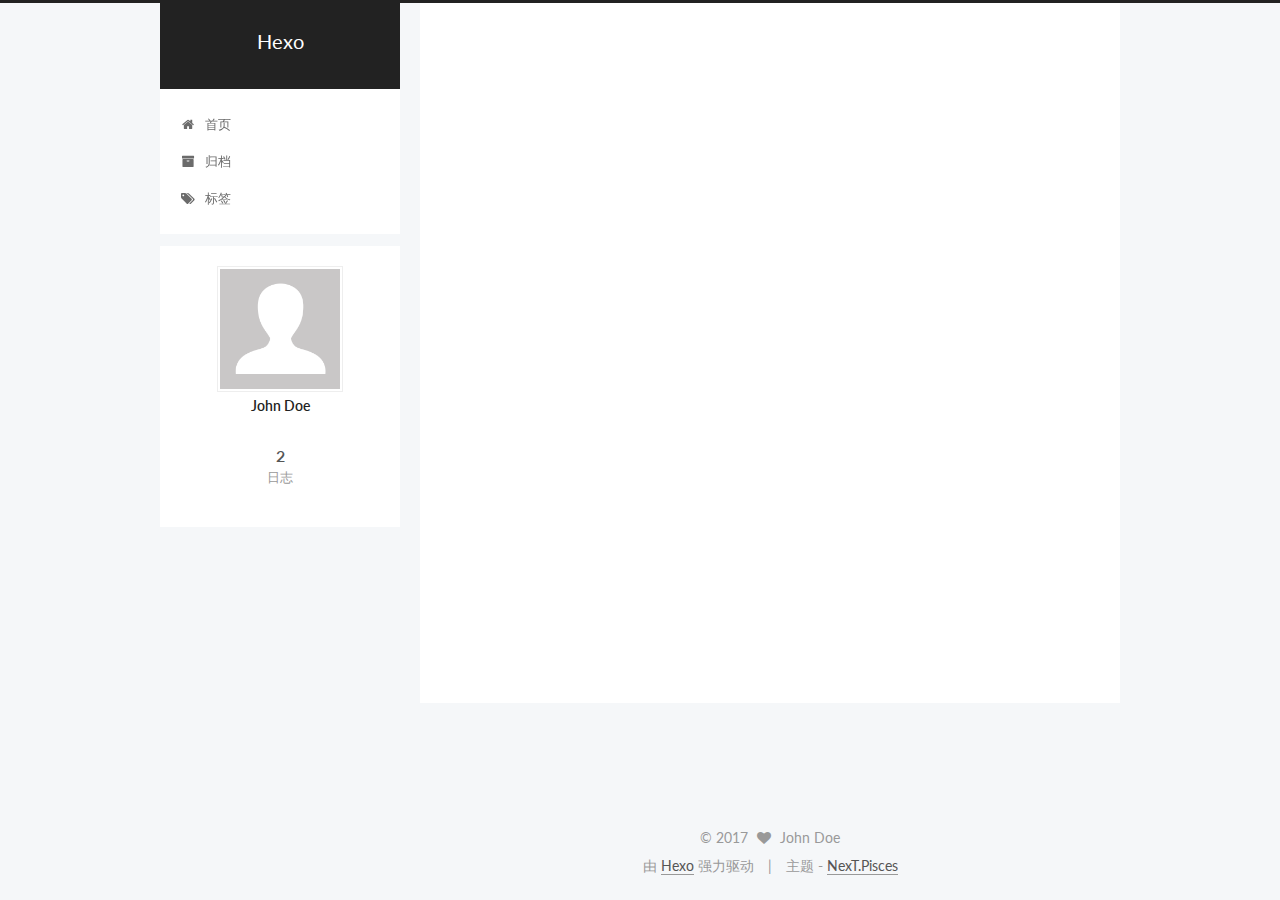
<file: 2017/06/27/初/index.html>
<!doctype html>



  


<html class="theme-next pisces use-motion" lang="zh-Hans">
<head>
  <meta charset="UTF-8"/>
<meta http-equiv="X-UA-Compatible" content="IE=edge" />
<meta name="viewport" content="width=device-width, initial-scale=1, maximum-scale=1"/>









<meta http-equiv="Cache-Control" content="no-transform" />
<meta http-equiv="Cache-Control" content="no-siteapp" />















  
  
  <link href="/lib/fancybox/source/jquery.fancybox.css?v=2.1.5" rel="stylesheet" type="text/css" />




  
  
  
  

  
    
    
  

  

  

  

  

  
    
    
    <link href="//fonts.googleapis.com/css?family=Lato:300,300italic,400,400italic,700,700italic&subset=latin,latin-ext" rel="stylesheet" type="text/css">
  






<link href="/lib/font-awesome/css/font-awesome.min.css?v=4.6.2" rel="stylesheet" type="text/css" />

<link href="/css/main.css?v=5.1.1" rel="stylesheet" type="text/css" />


  <meta name="keywords" content="Hexo, NexT" />








  <link rel="shortcut icon" type="image/x-icon" href="/favicon.ico?v=5.1.1" />






<meta property="og:type" content="article">
<meta property="og:title" content="初">
<meta property="og:url" content="http://yoursite.com/2017/06/27/初/index.html">
<meta property="og:site_name" content="Hexo">
<meta property="og:updated_time" content="2017-06-27T15:53:19.383Z">
<meta name="twitter:card" content="summary">
<meta name="twitter:title" content="初">



<script type="text/javascript" id="hexo.configurations">
  var NexT = window.NexT || {};
  var CONFIG = {
    root: '/',
    scheme: 'Pisces',
    sidebar: {"position":"left","display":"post","offset":12,"offset_float":0,"b2t":false,"scrollpercent":false},
    fancybox: true,
    motion: true,
    duoshuo: {
      userId: '0',
      author: '博主'
    },
    algolia: {
      applicationID: '',
      apiKey: '',
      indexName: '',
      hits: {"per_page":10},
      labels: {"input_placeholder":"Search for Posts","hits_empty":"We didn't find any results for the search: ${query}","hits_stats":"${hits} results found in ${time} ms"}
    }
  };
</script>



  <link rel="canonical" href="http://yoursite.com/2017/06/27/初/"/>





  <title>初 | Hexo</title>
  














</head>

<body itemscope itemtype="http://schema.org/WebPage" lang="zh-Hans">

  
  
    
  

  <div class="container sidebar-position-left page-post-detail ">
    <div class="headband"></div>

    <header id="header" class="header" itemscope itemtype="http://schema.org/WPHeader">
      <div class="header-inner"><div class="site-brand-wrapper">
  <div class="site-meta ">
    

    <div class="custom-logo-site-title">
      <a href="/"  class="brand" rel="start">
        <span class="logo-line-before"><i></i></span>
        <span class="site-title">Hexo</span>
        <span class="logo-line-after"><i></i></span>
      </a>
    </div>
      
        <p class="site-subtitle"></p>
      
  </div>

  <div class="site-nav-toggle">
    <button>
      <span class="btn-bar"></span>
      <span class="btn-bar"></span>
      <span class="btn-bar"></span>
    </button>
  </div>
</div>

<nav class="site-nav">
  

  
    <ul id="menu" class="menu">
      
        
        <li class="menu-item menu-item-home">
          <a href="/" rel="section">
            
              <i class="menu-item-icon fa fa-fw fa-home"></i> <br />
            
            首页
          </a>
        </li>
      
        
        <li class="menu-item menu-item-archives">
          <a href="/archives/" rel="section">
            
              <i class="menu-item-icon fa fa-fw fa-archive"></i> <br />
            
            归档
          </a>
        </li>
      
        
        <li class="menu-item menu-item-tags">
          <a href="/tags/" rel="section">
            
              <i class="menu-item-icon fa fa-fw fa-tags"></i> <br />
            
            标签
          </a>
        </li>
      

      
    </ul>
  

  
</nav>



 </div>
    </header>

    <main id="main" class="main">
      <div class="main-inner">
        <div class="content-wrap">
          <div id="content" class="content">
            

  <div id="posts" class="posts-expand">
    

  

  
  
  

  <article class="post post-type-normal " itemscope itemtype="http://schema.org/Article">
    <link itemprop="mainEntityOfPage" href="http://yoursite.com/2017/06/27/初/">

    <span hidden itemprop="author" itemscope itemtype="http://schema.org/Person">
      <meta itemprop="name" content="John Doe">
      <meta itemprop="description" content="">
      <meta itemprop="image" content="/images/avatar.gif">
    </span>

    <span hidden itemprop="publisher" itemscope itemtype="http://schema.org/Organization">
      <meta itemprop="name" content="Hexo">
    </span>

    
      <header class="post-header">

        
        
          <h1 class="post-title" itemprop="name headline">初</h1>
        

        <div class="post-meta">
          <span class="post-time">
            
              <span class="post-meta-item-icon">
                <i class="fa fa-calendar-o"></i>
              </span>
              
                <span class="post-meta-item-text">发表于</span>
              
              <time title="创建于" itemprop="dateCreated datePublished" datetime="2017-06-27T23:53:19+08:00">
                2017-06-27
              </time>
            

            

            
          </span>

          

          
            
          

          
          

          

          

          

        </div>
      </header>
    

    <div class="post-body" itemprop="articleBody">

      
      

      
        
      
    </div>

    <div>
      
        

      
    </div>

    <div>
      
        

      
    </div>

    <div>
      
        

      
    </div>

    <footer class="post-footer">
      

      
      
      

      
        <div class="post-nav">
          <div class="post-nav-next post-nav-item">
            
              <a href="/2017/06/27/hello-world/" rel="next" title="Hello World">
                <i class="fa fa-chevron-left"></i> Hello World
              </a>
            
          </div>

          <span class="post-nav-divider"></span>

          <div class="post-nav-prev post-nav-item">
            
          </div>
        </div>
      

      
      
    </footer>
  </article>



    <div class="post-spread">
      
    </div>
  </div>


          </div>
          


          
  <div class="comments" id="comments">
    
  </div>


        </div>
        
          
  
  <div class="sidebar-toggle">
    <div class="sidebar-toggle-line-wrap">
      <span class="sidebar-toggle-line sidebar-toggle-line-first"></span>
      <span class="sidebar-toggle-line sidebar-toggle-line-middle"></span>
      <span class="sidebar-toggle-line sidebar-toggle-line-last"></span>
    </div>
  </div>

  <aside id="sidebar" class="sidebar">
    <div class="sidebar-inner">

      

      

      <section class="site-overview sidebar-panel sidebar-panel-active">
        <div class="site-author motion-element" itemprop="author" itemscope itemtype="http://schema.org/Person">
          <img class="site-author-image" itemprop="image"
               src="/images/avatar.gif"
               alt="John Doe" />
          <p class="site-author-name" itemprop="name">John Doe</p>
           
              <p class="site-description motion-element" itemprop="description"></p>
          
        </div>
        <nav class="site-state motion-element">

          
            <div class="site-state-item site-state-posts">
              <a href="/archives/">
                <span class="site-state-item-count">2</span>
                <span class="site-state-item-name">日志</span>
              </a>
            </div>
          

          

          

        </nav>

        

        <div class="links-of-author motion-element">
          
        </div>

        
        

        
        

        


      </section>

      

      

    </div>
  </aside>


        
      </div>
    </main>

    <footer id="footer" class="footer">
      <div class="footer-inner">
        <div class="copyright" >
  
  &copy; 
  <span itemprop="copyrightYear">2017</span>
  <span class="with-love">
    <i class="fa fa-heart"></i>
  </span>
  <span class="author" itemprop="copyrightHolder">John Doe</span>
</div>


<div class="powered-by">
  由 <a class="theme-link" href="https://hexo.io">Hexo</a> 强力驱动
</div>

<div class="theme-info">
  主题 -
  <a class="theme-link" href="https://github.com/iissnan/hexo-theme-next">
    NexT.Pisces
  </a>
</div>


        

        
      </div>
    </footer>

    
      <div class="back-to-top">
        <i class="fa fa-arrow-up"></i>
        
      </div>
    

  </div>

  

<script type="text/javascript">
  if (Object.prototype.toString.call(window.Promise) !== '[object Function]') {
    window.Promise = null;
  }
</script>









  












  
  <script type="text/javascript" src="/lib/jquery/index.js?v=2.1.3"></script>

  
  <script type="text/javascript" src="/lib/fastclick/lib/fastclick.min.js?v=1.0.6"></script>

  
  <script type="text/javascript" src="/lib/jquery_lazyload/jquery.lazyload.js?v=1.9.7"></script>

  
  <script type="text/javascript" src="/lib/velocity/velocity.min.js?v=1.2.1"></script>

  
  <script type="text/javascript" src="/lib/velocity/velocity.ui.min.js?v=1.2.1"></script>

  
  <script type="text/javascript" src="/lib/fancybox/source/jquery.fancybox.pack.js?v=2.1.5"></script>


  


  <script type="text/javascript" src="/js/src/utils.js?v=5.1.1"></script>

  <script type="text/javascript" src="/js/src/motion.js?v=5.1.1"></script>



  
  


  <script type="text/javascript" src="/js/src/affix.js?v=5.1.1"></script>

  <script type="text/javascript" src="/js/src/schemes/pisces.js?v=5.1.1"></script>



  
  <script type="text/javascript" src="/js/src/scrollspy.js?v=5.1.1"></script>
<script type="text/javascript" src="/js/src/post-details.js?v=5.1.1"></script>



  


  <script type="text/javascript" src="/js/src/bootstrap.js?v=5.1.1"></script>



  


  




	





  





  





  






  





  

  

  

  

  

  

</body>
</html>
</file>
<file: css/main.css>
/* normalize.css v3.0.2 | MIT License | git.io/normalize */
html {
  font-family: sans-serif; /* 1 */
  -ms-text-size-adjust: 100%; /* 2 */
  -webkit-text-size-adjust: 100%; /* 2 */
}
body {
  margin: 0;
}
article,
aside,
details,
figcaption,
figure,
footer,
header,
hgroup,
main,
menu,
nav,
section,
summary {
  display: block;
}
audio,
canvas,
progress,
video {
  display: inline-block; /* 1 */
  vertical-align: baseline; /* 2 */
}
audio:not([controls]) {
  display: none;
  height: 0;
}
[hidden],
template {
  display: none;
}
a {
  background-color: transparent;
}
a:active,
a:hover {
  outline: 0;
}
abbr[title] {
  border-bottom: 1px dotted;
}
b,
strong {
  font-weight: bold;
}
dfn {
  font-style: italic;
}
h1 {
  font-size: 2em;
  margin: 0.67em 0;
}
mark {
  background: #ff0;
  color: #000;
}
small {
  font-size: 80%;
}
sub,
sup {
  font-size: 75%;
  line-height: 0;
  position: relative;
  vertical-align: baseline;
}
sup {
  top: -0.5em;
}
sub {
  bottom: -0.25em;
}
img {
  border: 0;
}
svg:not(:root) {
  overflow: hidden;
}
figure {
  margin: 1em 40px;
}
hr {
  -moz-box-sizing: content-box;
  box-sizing: content-box;
  height: 0;
}
pre {
  overflow: auto;
}
code,
kbd,
pre,
samp {
  font-family: monospace, monospace;
  font-size: 1em;
}
button,
input,
optgroup,
select,
textarea {
  color: inherit; /* 1 */
  font: inherit; /* 2 */
  margin: 0; /* 3 */
}
button {
  overflow: visible;
}
button,
select {
  text-transform: none;
}
button,
html input[type="button"],
input[type="reset"],
input[type="submit"] {
  -webkit-appearance: button; /* 2 */
  cursor: pointer; /* 3 */
}
button[disabled],
html input[disabled] {
  cursor: default;
}
button::-moz-focus-inner,
input::-moz-focus-inner {
  border: 0;
  padding: 0;
}
input {
  line-height: normal;
}
input[type="checkbox"],
input[type="radio"] {
  box-sizing: border-box; /* 1 */
  padding: 0; /* 2 */
}
input[type="number"]::-webkit-inner-spin-button,
input[type="number"]::-webkit-outer-spin-button {
  height: auto;
}
input[type="search"] {
  -webkit-appearance: textfield; /* 1 */
  -moz-box-sizing: content-box;
  -webkit-box-sizing: content-box; /* 2 */
  box-sizing: content-box;
}
input[type="search"]::-webkit-search-cancel-button,
input[type="search"]::-webkit-search-decoration {
  -webkit-appearance: none;
}
fieldset {
  border: 1px solid #c0c0c0;
  margin: 0 2px;
  padding: 0.35em 0.625em 0.75em;
}
legend {
  border: 0; /* 1 */
  padding: 0; /* 2 */
}
textarea {
  overflow: auto;
}
optgroup {
  font-weight: bold;
}
table {
  border-collapse: collapse;
  border-spacing: 0;
}
td,
th {
  padding: 0;
}
::selection {
  background: #262a30;
  color: #fff;
}
body {
  position: relative;
  font-family: 'Lato', "PingFang SC", "Microsoft YaHei", sans-serif;
  font-size: 14px;
  line-height: 2;
  color: #555;
  background: #f5f7f9;
}
@media (max-width: 767px) {
  body {
    padding-right: 0 !important;
  }
}
@media (min-width: 768px) and (max-width: 991px) {
  body {
    padding-right: 0 !important;
  }
}
@media (min-width: 1600px) {
  body {
    font-size: 16px;
  }
}
h1,
h2,
h3,
h4,
h5,
h6 {
  margin: 0;
  padding: 0;
  font-weight: bold;
  line-height: 1.5;
  font-family: 'Lato', "PingFang SC", "Microsoft YaHei", sans-serif;
}
h2,
h3,
h4,
h5,
h6 {
  margin: 20px 0 15px;
}
h1 {
  font-size: 22px;
}
@media (max-width: 767px) {
  h1 {
    font-size: 18px;
  }
}
h2 {
  font-size: 20px;
}
@media (max-width: 767px) {
  h2 {
    font-size: 16px;
  }
}
h3 {
  font-size: 18px;
}
@media (max-width: 767px) {
  h3 {
    font-size: 14px;
  }
}
h4 {
  font-size: 16px;
}
@media (max-width: 767px) {
  h4 {
    font-size: 12px;
  }
}
h5 {
  font-size: 14px;
}
@media (max-width: 767px) {
  h5 {
    font-size: 10px;
  }
}
h6 {
  font-size: 12px;
}
@media (max-width: 767px) {
  h6 {
    font-size: 8px;
  }
}
p {
  margin: 0 0 25px 0;
}
a {
  color: #555;
  text-decoration: none;
  border-bottom: 1px solid #999;
  word-wrap: break-word;
}
a:hover {
  color: #222;
  border-bottom-color: #222;
}
blockquote {
  margin: 0;
  padding: 0;
}
img {
  display: block;
  margin: auto;
  max-width: 100%;
  height: auto;
}
hr {
  margin: 40px 0;
  height: 3px;
  border: none;
  background-color: #ddd;
  background-image: repeating-linear-gradient(-45deg, #fff, #fff 4px, transparent 4px, transparent 8px);
}
blockquote {
  padding: 0 15px;
  color: #666;
  border-left: 4px solid #ddd;
}
blockquote cite::before {
  content: "-";
  padding: 0 5px;
}
dt {
  font-weight: 700;
}
dd {
  margin: 0;
  padding: 0;
}
.text-left {
  text-align: left;
}
.text-center {
  text-align: center;
}
.text-right {
  text-align: right;
}
.text-justify {
  text-align: justify;
}
.text-nowrap {
  white-space: nowrap;
}
.text-lowercase {
  text-transform: lowercase;
}
.text-uppercase {
  text-transform: uppercase;
}
.text-capitalize {
  text-transform: capitalize;
}
.center-block {
  display: block;
  margin-left: auto;
  margin-right: auto;
}
.clearfix:before,
.clearfix:after {
  content: " ";
  display: table;
}
.clearfix:after {
  clear: both;
}
.pullquote {
  width: 45%;
}
.pullquote.left {
  float: left;
  margin-left: 5px;
  margin-right: 10px;
}
.pullquote.right {
  float: right;
  margin-left: 10px;
  margin-right: 5px;
}
.affix.affix.affix {
  position: fixed;
}
.translation {
  margin-top: -20px;
  font-size: 14px;
  color: #999;
}
.scrollbar-measure {
  width: 100px;
  height: 100px;
  overflow: scroll;
  position: absolute;
  top: -9999px;
}
.use-motion .motion-element {
  opacity: 0;
}
table {
  margin: 20px 0;
  width: 100%;
  border-collapse: collapse;
  border-spacing: 0;
  border: 1px solid #ddd;
  font-size: 14px;
  table-layout: fixed;
  word-wrap: break-all;
}
table>tbody>tr:nth-of-type(odd) {
  background-color: #f9f9f9;
}
table>tbody>tr:hover {
  background-color: #f5f5f5;
}
caption,
th,
td {
  padding: 8px;
  text-align: left;
  vertical-align: middle;
  font-weight: normal;
}
th,
td {
  border-bottom: 3px solid #ddd;
  border-right: 1px solid #eee;
}
th {
  padding-bottom: 10px;
  font-weight: 700;
}
td {
  border-bottom-width: 1px;
}
html,
body {
  height: 100%;
}
.container {
  position: relative;
  min-height: 100%;
}
.header-inner {
  margin: 0 auto;
  padding: 100px 0 70px;
  width: 700px;
}
@media (min-width: 1600px) {
  .container .header-inner {
    width: 900px;
  }
}
.main {
  padding-bottom: 150px;
}
.main-inner {
  margin: 0 auto;
  width: 700px;
}
@media (min-width: 1600px) {
  .container .main-inner {
    width: 900px;
  }
}
.footer {
  position: absolute;
  left: 0;
  bottom: 0;
  width: 100%;
  min-height: 50px;
}
.footer-inner {
  box-sizing: border-box;
  margin: 20px auto;
  width: 700px;
}
@media (min-width: 1600px) {
  .container .footer-inner {
    width: 900px;
  }
}
pre,
.highlight {
  overflow: auto;
  margin: 20px 0;
  padding: 0;
  font-size: 13px;
  color: #4d4d4c;
  background: #f7f7f7;
  line-height: 1.6;
}
pre,
code {
  font-family: consolas, Menlo, "PingFang SC", "Microsoft YaHei", monospace;
}
code {
  padding: 2px 4px;
  word-wrap: break-word;
  color: #555;
  background: #eee;
  border-radius: 3px;
  font-size: 13px;
}
pre code {
  padding: 0;
  color: #4d4d4c;
  background: none;
  text-shadow: none;
}
.highlight {
  border-radius: 1px;
}
.highlight pre {
  border: none;
  margin: 0;
  padding: 10px 0;
}
.highlight table {
  margin: 0;
  width: auto;
  border: none;
}
.highlight td {
  border: none;
  padding: 0;
}
.highlight figcaption {
  font-size: 1em;
  color: #4d4d4c;
  line-height: 1em;
  margin-bottom: 1em;
}
.highlight figcaption:before,
.highlight figcaption:after {
  content: " ";
  display: table;
}
.highlight figcaption:after {
  clear: both;
}
.highlight figcaption a {
  float: right;
  color: #4d4d4c;
}
.highlight figcaption a:hover {
  border-bottom-color: #4d4d4c;
}
.highlight .gutter pre {
  padding-left: 10px;
  padding-right: 10px;
  color: #869194;
  text-align: right;
  background-color: #eff2f3;
}
.highlight .code pre {
  width: 100%;
  padding-left: 10px;
  padding-right: 10px;
  background-color: #f7f7f7;
}
.highlight .line {
  height: 20px;
}
.gutter {
  -webkit-user-select: none;
  -moz-user-select: none;
  -ms-user-select: none;
  user-select: none;
}
.gist table {
  width: auto;
}
.gist table td {
  border: none;
}
pre .deletion {
  background: #fdd;
}
pre .addition {
  background: #dfd;
}
pre .meta {
  color: #8959a8;
}
pre .comment {
  color: #8e908c;
}
pre .variable,
pre .attribute,
pre .tag,
pre .regexp,
pre .ruby .constant,
pre .xml .tag .title,
pre .xml .pi,
pre .xml .doctype,
pre .html .doctype,
pre .css .id,
pre .css .class,
pre .css .pseudo {
  color: #c82829;
}
pre .number,
pre .preprocessor,
pre .built_in,
pre .literal,
pre .params,
pre .constant,
pre .command {
  color: #f5871f;
}
pre .ruby .class .title,
pre .css .rules .attribute,
pre .string,
pre .value,
pre .inheritance,
pre .header,
pre .ruby .symbol,
pre .xml .cdata,
pre .special,
pre .number,
pre .formula {
  color: #718c00;
}
pre .title,
pre .css .hexcolor {
  color: #3e999f;
}
pre .function,
pre .python .decorator,
pre .python .title,
pre .ruby .function .title,
pre .ruby .title .keyword,
pre .perl .sub,
pre .javascript .title,
pre .coffeescript .title {
  color: #4271ae;
}
pre .keyword,
pre .javascript .function {
  color: #8959a8;
}
.full-image.full-image.full-image {
  border: none;
  max-width: 100%;
  width: auto;
  margin: 20px auto;
}
@media (min-width: 992px) {
  .full-image.full-image.full-image {
    max-width: none;
    width: 118%;
    margin: 0 -9%;
  }
}
.blockquote-center,
.page-home .post-type-quote blockquote,
.page-post-detail .post-type-quote blockquote {
  position: relative;
  margin: 40px 0;
  padding: 0;
  border-left: none;
  text-align: center;
}
.blockquote-center::before,
.page-home .post-type-quote blockquote::before,
.page-post-detail .post-type-quote blockquote::before,
.blockquote-center::after,
.page-home .post-type-quote blockquote::after,
.page-post-detail .post-type-quote blockquote::after {
  position: absolute;
  content: ' ';
  display: block;
  width: 100%;
  height: 24px;
  opacity: 0.2;
  background-repeat: no-repeat;
  background-position: 0 -6px;
  background-size: 22px 22px;
}
.blockquote-center::before,
.page-home .post-type-quote blockquote::before,
.page-post-detail .post-type-quote blockquote::before {
  top: -20px;
  background-image: url("../images/quote-l.svg");
  border-top: 1px solid #ccc;
}
.blockquote-center::after,
.page-home .post-type-quote blockquote::after,
.page-post-detail .post-type-quote blockquote::after {
  bottom: -20px;
  background-image: url("../images/quote-r.svg");
  border-bottom: 1px solid #ccc;
  background-position: 100% 8px;
}
.blockquote-center p,
.page-home .post-type-quote blockquote p,
.page-post-detail .post-type-quote blockquote p,
.blockquote-center div,
.page-home .post-type-quote blockquote div,
.page-post-detail .post-type-quote blockquote div {
  text-align: center;
}
.post .post-body .group-picture img {
  box-sizing: border-box;
  padding: 0 3px;
  border: none;
}
.post .group-picture-row {
  overflow: hidden;
  margin-top: 6px;
}
.post .group-picture-row:first-child {
  margin-top: 0;
}
.post .group-picture-column {
  float: left;
}
.page-post-detail .post-body .group-picture-column {
  float: none;
  margin-top: 10px;
  width: auto !important;
}
.page-post-detail .post-body .group-picture-column img {
  margin: 0 auto;
}
.page-archive .group-picture-container {
  overflow: hidden;
}
.page-archive .group-picture-row {
  float: left;
}
.page-archive .group-picture-row:first-child {
  margin-top: 6px;
}
.page-archive .group-picture-column {
  max-width: 150px;
  max-height: 150px;
}
.note {
  padding: 20px;
  margin: 20px 0;
  border: 1px solid #eee;
  border-left-width: 5px;
  border-radius: 3px;
}
.note h2,
.note h3,
.note h4,
.note h5,
.note h6 {
  margin-top: 0;
  margin-bottom: 5px;
  padding-top: 0 !important;
}
.note p:last-child {
  margin-bottom: 0;
}
.note code {
  border-radius: 3px;
}
.note+.note {
  margin-top: -5px;
}
.default {
  border-left-color: #777;
}
.default h2,
.default h3,
.default h4,
.default h5,
.default h6 {
  color: #777;
}
.primary {
  border-left-color: #428bca;
}
.primary h2,
.primary h3,
.primary h4,
.primary h5,
.primary h6 {
  color: #428bca;
}
.success {
  border-left-color: #5cb85c;
}
.success h2,
.success h3,
.success h4,
.success h5,
.success h6 {
  color: #5cb85c;
}
.danger {
  border-left-color: #d9534f;
}
.danger h2,
.danger h3,
.danger h4,
.danger h5,
.danger h6 {
  color: #d9534f;
}
.warning {
  border-left-color: #f0ad4e;
}
.warning h2,
.warning h3,
.warning h4,
.warning h5,
.warning h6 {
  color: #f0ad4e;
}
.info {
  border-left-color: #5bc0de;
}
.info h2,
.info h3,
.info h4,
.info h5,
.info h6 {
  color: #5bc0de;
}
.btn {
  display: inline-block;
  padding: 0 20px;
  font-size: 14px;
  color: #fff;
  background: #222;
  border: 2px solid #555;
  text-decoration: none;
  border-radius: 0;
  transition-property: background-color;
  transition-duration: 0.2s;
  transition-timing-function: ease-in-out;
  transition-delay: 0s;
}
.btn:hover,
.post-button .btn:hover {
  border-color: #222;
  color: #fff;
  background: #222;
}
.btn-bar {
  display: block;
  width: 22px;
  height: 2px;
  background: #555;
  border-radius: 1px;
}
.btn-bar+.btn-bar {
  margin-top: 4px;
}
.pagination {
  margin: 120px 0 40px;
  text-align: center;
  border-top: 1px solid #eee;
}
.page-number-basic,
.pagination .prev,
.pagination .next,
.pagination .page-number,
.pagination .space {
  display: inline-block;
  position: relative;
  top: -1px;
  margin: 0 10px;
  padding: 0 10px;
  line-height: 30px;
}
@media (max-width: 767px) {
  .page-number-basic,
  .pagination .prev,
  .pagination .next,
  .pagination .page-number,
  .pagination .space {
    margin: 0 5px;
  }
}
.pagination .prev,
.pagination .next,
.pagination .page-number {
  border-bottom: 0;
  border-top: 1px solid #eee;
  transition-property: border-color;
  transition-duration: 0.2s;
  transition-timing-function: ease-in-out;
  transition-delay: 0s;
}
.pagination .prev:hover,
.pagination .next:hover,
.pagination .page-number:hover {
  border-top-color: #222;
}
.pagination .space {
  padding: 0;
  margin: 0;
}
.pagination .prev {
  margin-left: 0;
}
.pagination .next {
  margin-right: 0;
}
.pagination .page-number.current {
  color: #fff;
  background: #ccc;
  border-top-color: #ccc;
}
@media (max-width: 767px) {
  .pagination {
    border-top: none;
  }
  .pagination .prev,
  .pagination .next,
  .pagination .page-number {
    margin-bottom: 10px;
    border-top: 0;
    border-bottom: 1px solid #eee;
  }
  .pagination .prev:hover,
  .pagination .next:hover,
  .pagination .page-number:hover {
    border-bottom-color: #222;
  }
}
.comments {
  margin: 60px 20px 0;
}
.tag-cloud {
  text-align: center;
}
.tag-cloud a {
  display: inline-block;
  margin: 10px;
}
.back-to-top {
  box-sizing: border-box;
  position: fixed;
  bottom: -100px;
  right: 30px;
  z-index: 1050;
  padding: 0 6px;
  width: 24px;
  background: #222;
  font-size: 12px;
  opacity: 0.6;
  color: #fff;
  cursor: pointer;
  text-align: center;
  -webkit-transform: translateZ(0);
  transition-property: bottom;
  transition-duration: 0.2s;
  transition-timing-function: ease-in-out;
  transition-delay: 0s;
}
@media (max-width: 767px) {
  .back-to-top {
    display: none;
  }
}
@media (min-width: 768px) and (max-width: 991px) {
  .back-to-top {
    display: none;
  }
}
.back-to-top.back-to-top-on {
  bottom: 30px;
}
.header {
  background: transparent;
}
.header-inner {
  position: relative;
}
.headband {
  height: 3px;
  background: #222;
}
.site-meta {
  margin: 0;
  text-align: center;
}
@media (max-width: 767px) {
  .site-meta {
    text-align: center;
  }
}
.brand {
  position: relative;
  display: inline-block;
  padding: 0 40px;
  color: #fff;
  background: #222;
  border-bottom: none;
}
.brand:hover {
  color: #fff;
}
.logo {
  display: inline-block;
  margin-right: 5px;
  line-height: 36px;
  vertical-align: top;
}
.site-title {
  display: inline-block;
  vertical-align: top;
  line-height: 36px;
  font-size: 20px;
  font-weight: normal;
  font-family: 'Lato', "PingFang SC", "Microsoft YaHei", sans-serif;
}
.site-subtitle {
  margin-top: 10px;
  font-size: 13px;
  color: #ddd;
}
.use-motion .brand {
  opacity: 0;
}
.use-motion .logo,
.use-motion .site-title,
.use-motion .site-subtitle {
  opacity: 0;
  position: relative;
  top: -10px;
}
.site-nav-toggle {
  display: none;
  position: absolute;
  top: 10px;
  left: 10px;
}
@media (max-width: 767px) {
  .site-nav-toggle {
    display: block;
  }
}
.site-nav-toggle button {
  margin-top: 2px;
  padding: 9px 10px;
  background: transparent;
  border: none;
}
@media (max-width: 767px) {
  .site-nav {
    display: none;
    margin: 0 -10px;
    padding: 0 10px;
    clear: both;
    border-top: 1px solid #ddd;
  }
}
@media (min-width: 768px) and (max-width: 991px) {
  .site-nav {
    display: block !important;
  }
}
@media (min-width: 992px) {
  .site-nav {
    display: block !important;
  }
}
.menu {
  margin-top: 20px;
  padding-left: 0;
  text-align: center;
}
.menu .menu-item {
  display: inline-block;
  margin: 0 10px;
  list-style: none;
}
@media screen and (max-width: 767px) {
  .menu .menu-item {
    margin-top: 10px;
  }
}
.menu .menu-item a {
  display: block;
  font-size: 13px;
  line-height: inherit;
  border-bottom: 1px solid transparent;
  transition-property: border-color;
  transition-duration: 0.2s;
  transition-timing-function: ease-in-out;
  transition-delay: 0s;
}
.menu .menu-item a:hover,
.menu-item-active a {
  border-bottom-color: #222;
}
.menu .menu-item .fa {
  margin-right: 5px;
}
.use-motion .menu-item {
  opacity: 0;
}
.post-body {
  font-family: 'Lato', "PingFang SC", "Microsoft YaHei", sans-serif;
}
@media (max-width: 767px) {
  .post-body {
    word-break: break-word;
  }
}
.post-body .fancybox img {
  display: block !important;
  margin: 0 auto;
  cursor: pointer;
  cursor: zoom-in;
  cursor: -webkit-zoom-in;
}
.post-body .image-caption,
.post-body .figure .caption {
  margin: 10px auto 15px;
  text-align: center;
  font-size: 14px;
  color: #999;
  font-weight: bold;
  line-height: 1;
}
.post-sticky-flag {
  display: inline-block;
  font-size: 16px;
  -ms-transform: rotate(30deg);
  -webkit-transform: rotate(30deg);
  -moz-transform: rotate(30deg);
  -ms-transform: rotate(30deg);
  -o-transform: rotate(30deg);
  transform: rotate(30deg);
}
.posts-expand {
  padding-top: 40px;
}
@media (max-width: 767px) {
  .posts-expand {
    margin: 0 20px;
  }
  .post-body pre {
    padding: 10px;
  }
  .post-body pre .gutter pre {
    padding-right: 10px;
  }
  .post-body .highlight {
    margin-left: 0px;
    margin-right: 0px;
    padding: 0;
  }
  .post-body .highlight .gutter pre {
    padding-right: 10px;
  }
}
@media (min-width: 992px) {
  .posts-expand .post-body {
    text-align: justify;
  }
}
.posts-expand .post-body h2,
.posts-expand .post-body h3,
.posts-expand .post-body h4,
.posts-expand .post-body h5,
.posts-expand .post-body h6 {
  padding-top: 10px;
}
.posts-expand .post-body h2 .header-anchor,
.posts-expand .post-body h3 .header-anchor,
.posts-expand .post-body h4 .header-anchor,
.posts-expand .post-body h5 .header-anchor,
.posts-expand .post-body h6 .header-anchor {
  float: right;
  margin-left: 10px;
  color: #ccc;
  border-bottom-style: none;
  visibility: hidden;
}
.posts-expand .post-body h2 .header-anchor:hover,
.posts-expand .post-body h3 .header-anchor:hover,
.posts-expand .post-body h4 .header-anchor:hover,
.posts-expand .post-body h5 .header-anchor:hover,
.posts-expand .post-body h6 .header-anchor:hover {
  color: inherit;
}
.posts-expand .post-body h2:hover .header-anchor,
.posts-expand .post-body h3:hover .header-anchor,
.posts-expand .post-body h4:hover .header-anchor,
.posts-expand .post-body h5:hover .header-anchor,
.posts-expand .post-body h6:hover .header-anchor {
  visibility: visible;
}
.posts-expand .post-body ul li {
  list-style: circle;
}
.posts-expand .post-body img {
  box-sizing: border-box;
  margin: auto;
  padding: 3px;
  border: 1px solid #ddd;
}
.posts-expand .fancybox img {
  margin: 0 auto;
}
@media (max-width: 767px) {
  .posts-collapse {
    margin: 0 20px;
  }
  .posts-collapse .post-title,
  .posts-collapse .post-meta {
    display: block;
    width: auto;
    text-align: left;
  }
}
.posts-collapse {
  position: relative;
  z-index: 1010;
  margin-left: 55px;
}
.posts-collapse::after {
  content: " ";
  position: absolute;
  top: 20px;
  left: 0;
  margin-left: -2px;
  width: 4px;
  height: 100%;
  background: #f5f5f5;
  z-index: -1;
}
@media (max-width: 767px) {
  .posts-collapse {
    margin: 0 20px;
  }
}
.posts-collapse .collection-title {
  position: relative;
  margin: 60px 0;
}
.posts-collapse .collection-title h1,
.posts-collapse .collection-title h2 {
  margin-left: 20px;
}
.posts-collapse .collection-title small {
  color: #bbb;
  margin-left: 5px;
}
.posts-collapse .collection-title::before {
  content: " ";
  position: absolute;
  left: 0;
  top: 50%;
  margin-left: -4px;
  margin-top: -4px;
  width: 8px;
  height: 8px;
  background: #bbb;
  border-radius: 50%;
}
.posts-collapse .post {
  margin: 30px 0;
}
.posts-collapse .post-header {
  position: relative;
  transition-duration: 0.2s;
  transition-timing-function: ease-in-out;
  transition-delay: 0s;
  transition-property: border;
  border-bottom: 1px dashed #ccc;
}
.posts-collapse .post-header::before {
  content: " ";
  position: absolute;
  left: 0;
  top: 12px;
  width: 6px;
  height: 6px;
  margin-left: -4px;
  background: #bbb;
  border-radius: 50%;
  border: 1px solid #fff;
  transition-duration: 0.2s;
  transition-timing-function: ease-in-out;
  transition-delay: 0s;
  transition-property: background;
}
.posts-collapse .post-header:hover {
  border-bottom-color: #666;
}
.posts-collapse .post-header:hover::before {
  background: #222;
}
.posts-collapse .post-meta {
  position: absolute;
  font-size: 12px;
  left: 20px;
  top: 5px;
}
.posts-collapse .post-comments-count {
  display: none;
}
.posts-collapse .post-title {
  margin-left: 60px;
  font-size: 16px;
  font-weight: normal;
  line-height: inherit;
}
.posts-collapse .post-title::after {
  margin-left: 3px;
  opacity: 0.6;
}
.posts-collapse .post-title a {
  color: #666;
  border-bottom: none;
}
.page-home .post-type-quote .post-header,
.page-post-detail .post-type-quote .post-header,
.page-home .post-type-quote .post-tags,
.page-post-detail .post-type-quote .post-tags {
  display: none;
}
.posts-expand .post-title {
  font-size: 26px;
  text-align: center;
  word-break: break-word;
  font-weight: 400;
}
@media (max-width: 767px) {
  .posts-expand .post-title {
    font-size: 22px;
  }
}
.posts-expand .post-title-link {
  display: inline-block;
  position: relative;
  color: #555;
  border-bottom: none;
  line-height: 1.2;
  vertical-align: top;
}
.posts-expand .post-title-link::before {
  content: "";
  position: absolute;
  width: 100%;
  height: 2px;
  bottom: 0;
  left: 0;
  background-color: #000;
  visibility: hidden;
  -webkit-transform: scaleX(0);
  -moz-transform: scaleX(0);
  -ms-transform: scaleX(0);
  -o-transform: scaleX(0);
  transform: scaleX(0);
  transition-duration: 0.2s;
  transition-timing-function: ease-in-out;
  transition-delay: 0s;
}
.posts-expand .post-title-link:hover::before {
  visibility: visible;
  -webkit-transform: scaleX(1);
  -moz-transform: scaleX(1);
  -ms-transform: scaleX(1);
  -o-transform: scaleX(1);
  transform: scaleX(1);
}
.posts-expand .post-title-link .fa {
  font-size: 16px;
}
.posts-expand .post-meta {
  margin: 3px 0 60px 0;
  color: #999;
  font-family: 'Lato', "PingFang SC", "Microsoft YaHei", sans-serif;
  font-size: 12px;
  text-align: center;
}
.posts-expand .post-meta .post-category-list {
  display: inline-block;
  margin: 0;
  padding: 3px;
}
.posts-expand .post-meta .post-category-list-link {
  color: #999;
}
.posts-expand .post-meta .post-description {
  font-size: 14px;
  margin-top: 2px;
}
.post-wordcount {
  display: inline-block;
}
.post-meta-divider {
  margin: 0 0.5em;
}
.post-meta-item-icon {
  margin-right: 3px;
}
@media (min-width: 768px) and (max-width: 991px) {
  .post-meta-item-icon {
    display: inline-block;
  }
}
@media (max-width: 767px) {
  .post-meta-item-icon {
    display: inline-block;
  }
}
@media (min-width: 768px) and (max-width: 991px) {
  .post-meta-item-text {
    display: none;
  }
}
@media (max-width: 767px) {
  .post-meta-item-text {
    display: none;
  }
}
@media (max-width: 767px) {
  .posts-expand .post-comments-count {
    display: none;
  }
}
.post-button {
  margin-top: 50px;
}
.post-button .btn {
  color: #555;
  font-size: 14px;
  background: #fff;
  border-radius: 2px;
  line-height: 2;
  margin: 0 4px 8px 4px;
}
.post-button .fa-fw {
  width: 1.285714285714286em;
  text-align: left;
}
.posts-expand .post-tags {
  margin-top: 40px;
  text-align: center;
}
.posts-expand .post-tags a {
  display: inline-block;
  margin-right: 10px;
  font-size: 13px;
}
.post-nav {
  display: table;
  margin-top: 15px;
  width: 100%;
  border-top: 1px solid #eee;
}
.post-nav-divider {
  display: table-cell;
  width: 10%;
}
.post-nav-item {
  display: table-cell;
  padding: 10px 0 0 0;
  width: 45%;
  vertical-align: top;
}
.post-nav-item a {
  position: relative;
  display: block;
  line-height: 25px;
  font-size: 14px;
  color: #555;
  border-bottom: none;
}
.post-nav-item a:hover {
  color: #222;
  border-bottom: none;
}
.post-nav-item a:active {
  top: 2px;
}
.post-nav-item .fa {
  position: absolute;
  top: 8px;
  left: 0;
  font-size: 12px;
}
.post-nav-next a {
  padding-left: 15px;
}
.post-nav-prev {
  text-align: right;
}
.post-nav-prev a {
  padding-right: 15px;
}
.post-nav-prev .fa {
  right: 0;
  left: auto;
}
.posts-expand .post-eof {
  display: block;
  margin: 80px auto 60px;
  width: 8%;
  height: 1px;
  background: #ccc;
  text-align: center;
}
.post:last-child .post-eof.post-eof.post-eof {
  display: none;
}
.post-gallery {
  display: table;
  table-layout: fixed;
  width: 100%;
  border-collapse: separate;
}
.post-gallery-row {
  display: table-row;
}
.post-gallery .post-gallery-img {
  display: table-cell;
  text-align: center;
  vertical-align: middle;
  border: none;
}
.post-gallery .post-gallery-img img {
  max-width: 100%;
  max-height: 100%;
  border: none;
}
.fancybox-close,
.fancybox-close:hover {
  border: none;
}
.sidebar {
  position: fixed;
  right: 0;
  top: 0;
  bottom: 0;
  width: 0;
  z-index: 1040;
  box-shadow: inset 0 2px 6px #000;
  background: #222;
  -webkit-transform: translateZ(0);
}
.sidebar a {
  color: #999;
  border-bottom-color: #555;
}
.sidebar a:hover {
  color: #eee;
}
@media (min-width: 768px) and (max-width: 991px) {
  .sidebar {
    display: none !important;
  }
}
@media (max-width: 767px) {
  .sidebar {
    display: none !important;
  }
}
.sidebar-inner {
  position: relative;
  padding: 20px 10px;
  color: #999;
  text-align: center;
}
.sidebar-toggle {
  position: fixed;
  right: 30px;
  bottom: 45px;
  width: 14px;
  height: 14px;
  padding: 5px;
  background: #222;
  line-height: 0;
  z-index: 1050;
  cursor: pointer;
  -webkit-transform: translateZ(0);
}
@media (min-width: 768px) and (max-width: 991px) {
  .sidebar-toggle {
    display: none;
  }
}
@media (max-width: 767px) {
  .sidebar-toggle {
    display: none;
  }
}
.sidebar-toggle-line {
  position: relative;
  display: inline-block;
  vertical-align: top;
  height: 2px;
  width: 100%;
  background: #fff;
  margin-top: 3px;
}
.sidebar-toggle-line:first-child {
  margin-top: 0;
}
.site-author-image {
  display: block;
  margin: 0 auto;
  padding: 2px;
  max-width: 120px;
  height: auto;
  border: 1px solid #eee;
}
.site-author-name {
  margin: 0;
  text-align: center;
  color: #222;
  font-weight: 600;
}
.site-description {
  margin-top: 0;
  text-align: center;
  font-size: 13px;
  color: #999;
}
.site-state {
  overflow: hidden;
  line-height: 1.4;
  white-space: nowrap;
  text-align: center;
}
.site-state-item {
  display: inline-block;
  padding: 0 15px;
  border-left: 1px solid #eee;
}
.site-state-item:first-child {
  border-left: none;
}
.site-state-item a {
  border-bottom: none;
}
.site-state-item-count {
  display: block;
  text-align: center;
  color: inherit;
  font-weight: 600;
  font-size: 16px;
}
.site-state-item-name {
  font-size: 13px;
  color: #999;
}
.feed-link {
  margin-top: 20px;
}
.feed-link a {
  display: inline-block;
  padding: 0 15px;
  color: #fc6423;
  border: 1px solid #fc6423;
  border-radius: 4px;
}
.feed-link a i {
  color: #fc6423;
  font-size: 14px;
}
.feed-link a:hover {
  color: #fff;
  background: #fc6423;
}
.feed-link a:hover i {
  color: #fff;
}
.links-of-author {
  margin-top: 20px;
}
.links-of-author a {
  display: inline-block;
  vertical-align: middle;
  margin-right: 10px;
  margin-bottom: 10px;
  border-bottom-color: #555;
  font-size: 13px;
}
.links-of-author a:before {
  display: inline-block;
  vertical-align: middle;
  margin-right: 3px;
  content: " ";
  width: 4px;
  height: 4px;
  border-radius: 50%;
  background: #ffda70;
}
.links-of-blogroll {
  font-size: 13px;
}
.links-of-blogroll-title {
  margin-top: 20px;
  font-size: 14px;
  font-weight: 600;
}
.links-of-blogroll-list {
  margin: 0;
  padding: 0;
  list-style: none;
}
.links-of-blogroll-item {
  padding: 2px 10px;
}
.sidebar-nav {
  margin: 0 0 20px;
  padding-left: 0;
}
.sidebar-nav li {
  display: inline-block;
  cursor: pointer;
  border-bottom: 1px solid transparent;
  font-size: 14px;
  color: #555;
}
.sidebar-nav li:hover {
  color: #fc6423;
}
.page-post-detail .sidebar-nav-toc {
  padding: 0 5px;
}
.page-post-detail .sidebar-nav-overview {
  margin-left: 10px;
}
.sidebar-nav .sidebar-nav-active {
  color: #fc6423;
  border-bottom-color: #fc6423;
}
.sidebar-nav .sidebar-nav-active:hover {
  color: #fc6423;
}
.sidebar-panel {
  display: none;
}
.sidebar-panel-active {
  display: block;
}
.post-toc-empty {
  font-size: 14px;
  color: #666;
}
.post-toc-wrap {
  overflow: hidden;
}
.post-toc {
  overflow: auto;
}
.post-toc ol {
  margin: 0;
  padding: 0 2px 5px 10px;
  text-align: left;
  list-style: none;
  font-size: 14px;
}
.post-toc ol > ol {
  padding-left: 0;
}
.post-toc ol a {
  transition-duration: 0.2s;
  transition-timing-function: ease-in-out;
  transition-delay: 0s;
  transition-property: all;
  color: #666;
  border-bottom-color: #ccc;
}
.post-toc ol a:hover {
  color: #000;
  border-bottom-color: #000;
}
.post-toc .nav-item {
  overflow: hidden;
  text-overflow: ellipsis;
  white-space: nowrap;
  line-height: 1.8;
}
.post-toc .nav .nav-child {
  display: none;
}
.post-toc .nav .active > .nav-child {
  display: block;
}
.post-toc .nav .active-current > .nav-child {
  display: block;
}
.post-toc .nav .active-current > .nav-child > .nav-item {
  display: block;
}
.post-toc .nav .active > a {
  color: #fc6423;
  border-bottom-color: #fc6423;
}
.post-toc .nav .active-current > a {
  color: #fc6423;
}
.post-toc .nav .active-current > a:hover {
  color: #fc6423;
}
.footer {
  font-size: 14px;
  color: #999;
}
.footer img {
  border: none;
}
.footer-inner {
  text-align: center;
}
.with-love {
  display: inline-block;
  margin: 0 5px;
}
.powered-by,
.theme-info {
  display: inline-block;
}
.powered-by {
  margin-right: 10px;
}
.powered-by::after {
  content: "|";
  padding-left: 10px;
}
.cc-license {
  margin-top: 10px;
  text-align: center;
}
.cc-license .cc-opacity {
  opacity: 0.7;
  border-bottom: none;
}
.cc-license .cc-opacity:hover {
  opacity: 0.9;
}
.cc-license img {
  display: inline-block;
}
.theme-next #ds-thread #ds-reset {
  color: #555;
}
.theme-next #ds-thread #ds-reset .ds-replybox {
  margin-bottom: 30px;
}
.theme-next #ds-thread #ds-reset .ds-replybox .ds-avatar,
.theme-next #ds-reset .ds-avatar img {
  box-shadow: none;
}
.theme-next #ds-thread #ds-reset .ds-textarea-wrapper {
  border-color: #c7d4e1;
  background: none;
  border-top-right-radius: 3px;
  border-top-left-radius: 3px;
}
.theme-next #ds-thread #ds-reset .ds-textarea-wrapper textarea {
  height: 60px;
}
.theme-next #ds-reset .ds-rounded-top {
  border-radius: 0;
}
.theme-next #ds-thread #ds-reset .ds-post-toolbar {
  box-sizing: border-box;
  border: 1px solid #c7d4e1;
  background: #f6f8fa;
}
.theme-next #ds-thread #ds-reset .ds-post-options {
  height: 40px;
  border: none;
  background: none;
}
.theme-next #ds-thread #ds-reset .ds-toolbar-buttons {
  top: 11px;
}
.theme-next #ds-thread #ds-reset .ds-sync {
  top: 5px;
}
.theme-next #ds-thread #ds-reset .ds-post-button {
  top: 4px;
  right: 5px;
  width: 90px;
  height: 30px;
  border: 1px solid #c5ced7;
  border-radius: 3px;
  background-image: linear-gradient(#fbfbfc, #f5f7f9);
  color: #60676d;
}
.theme-next #ds-thread #ds-reset .ds-post-button:hover {
  background-position: 0 -30px;
  color: #60676d;
}
.theme-next #ds-thread #ds-reset .ds-comments-info {
  padding: 10px 0;
}
.theme-next #ds-thread #ds-reset .ds-sort {
  display: none;
}
.theme-next #ds-thread #ds-reset li.ds-tab a.ds-current {
  border: none;
  background: #f6f8fa;
  color: #60676d;
}
.theme-next #ds-thread #ds-reset li.ds-tab a.ds-current:hover {
  background-color: #e9f0f7;
  color: #60676d;
}
.theme-next #ds-thread #ds-reset li.ds-tab a {
  border-radius: 2px;
  padding: 5px;
}
.theme-next #ds-thread #ds-reset .ds-login-buttons p {
  color: #999;
  line-height: 36px;
}
.theme-next #ds-thread #ds-reset .ds-login-buttons .ds-service-list li {
  height: 28px;
}
.theme-next #ds-thread #ds-reset .ds-service-list a {
  background: none;
  padding: 5px;
  border: 1px solid;
  border-radius: 3px;
  text-align: center;
}
.theme-next #ds-thread #ds-reset .ds-service-list a:hover {
  color: #fff;
  background: #666;
}
.theme-next #ds-thread #ds-reset .ds-service-list .ds-weibo {
  color: #fc9b00;
  border-color: #fc9b00;
}
.theme-next #ds-thread #ds-reset .ds-service-list .ds-weibo:hover {
  background: #fc9b00;
}
.theme-next #ds-thread #ds-reset .ds-service-list .ds-qq {
  color: #60a3ec;
  border-color: #60a3ec;
}
.theme-next #ds-thread #ds-reset .ds-service-list .ds-qq:hover {
  background: #60a3ec;
}
.theme-next #ds-thread #ds-reset .ds-service-list .ds-renren {
  color: #2e7ac4;
  border-color: #2e7ac4;
}
.theme-next #ds-thread #ds-reset .ds-service-list .ds-renren:hover {
  background: #2e7ac4;
}
.theme-next #ds-thread #ds-reset .ds-service-list .ds-douban {
  color: #37994c;
  border-color: #37994c;
}
.theme-next #ds-thread #ds-reset .ds-service-list .ds-douban:hover {
  background: #37994c;
}
.theme-next #ds-thread #ds-reset .ds-service-list .ds-kaixin {
  color: #fef20d;
  border-color: #fef20d;
}
.theme-next #ds-thread #ds-reset .ds-service-list .ds-kaixin:hover {
  background: #fef20d;
}
.theme-next #ds-thread #ds-reset .ds-service-list .ds-netease {
  color: #f00;
  border-color: #f00;
}
.theme-next #ds-thread #ds-reset .ds-service-list .ds-netease:hover {
  background: #f00;
}
.theme-next #ds-thread #ds-reset .ds-service-list .ds-sohu {
  color: #ffcb05;
  border-color: #ffcb05;
}
.theme-next #ds-thread #ds-reset .ds-service-list .ds-sohu:hover {
  background: #ffcb05;
}
.theme-next #ds-thread #ds-reset .ds-service-list .ds-baidu {
  color: #2831e0;
  border-color: #2831e0;
}
.theme-next #ds-thread #ds-reset .ds-service-list .ds-baidu:hover {
  background: #2831e0;
}
.theme-next #ds-thread #ds-reset .ds-service-list .ds-google {
  color: #166bec;
  border-color: #166bec;
}
.theme-next #ds-thread #ds-reset .ds-service-list .ds-google:hover {
  background: #166bec;
}
.theme-next #ds-thread #ds-reset .ds-service-list .ds-weixin {
  color: #00ce0d;
  border-color: #00ce0d;
}
.theme-next #ds-thread #ds-reset .ds-service-list .ds-weixin:hover {
  background: #00ce0d;
}
.theme-next #ds-thread #ds-reset .ds-service-list .ds-more-services {
  border: none;
}
.theme-next #ds-thread #ds-reset .ds-service-list .ds-more-services:hover {
  background: none;
}
.theme-next #ds-reset .duoshuo-ua-admin {
  display: inline-block;
  color: #f00;
}
.theme-next #ds-reset .duoshuo-ua-platform,
.theme-next #ds-reset .duoshuo-ua-browser {
  color: #ccc;
}
.theme-next #ds-reset .duoshuo-ua-platform .fa,
.theme-next #ds-reset .duoshuo-ua-browser .fa {
  display: inline-block;
  margin-right: 3px;
}
.theme-next #ds-reset .duoshuo-ua-separator {
  display: inline-block;
  margin-left: 5px;
}
.theme-next .this_ua {
  background-color: #ccc !important;
  border-radius: 4px;
  padding: 0 5px !important;
  margin: 1px 1px !important;
  border: 1px solid #bbb !important;
  color: #fff;
  display: inline-block !important;
}
.theme-next .this_ua.admin {
  background-color: #d9534f !important;
  border-color: #d9534f !important;
}
.theme-next .this_ua.platform.iOS,
.theme-next .this_ua.platform.Mac,
.theme-next .this_ua.platform.Windows {
  background-color: #39b3d7 !important;
  border-color: #46b8da !important;
}
.theme-next .this_ua.platform.Linux {
  background-color: #3a3a3a !important;
  border-color: #1f1f1f !important;
}
.theme-next .this_ua.platform.Android {
  background-color: #00c47d !important;
  border-color: #01b171 !important;
}
.theme-next .this_ua.browser.Mobile,
.theme-next .this_ua.browser.Chrome {
  background-color: #5cb85c !important;
  border-color: #4cae4c !important;
}
.theme-next .this_ua.browser.Firefox {
  background-color: #f0ad4e !important;
  border-color: #eea236 !important;
}
.theme-next .this_ua.browser.Maxthon,
.theme-next .this_ua.browser.IE {
  background-color: #428bca !important;
  border-color: #357ebd !important;
}
.theme-next .this_ua.browser.baidu,
.theme-next .this_ua.browser.UCBrowser,
.theme-next .this_ua.browser.Opera {
  background-color: #d9534f !important;
  border-color: #d43f3a !important;
}
.theme-next .this_ua.browser.Android,
.theme-next .this_ua.browser.QQBrowser {
  background-color: #78ace9 !important;
  border-color: #4cae4c !important;
}
.cloud-tie-wrapper img {
  display: inline-block;
}
.cloud-tie-wrapper .total-txt {
  font-size: 1em !important;
}
.cloud-tie-join-count .join-count {
  color: #555 !important;
  font-size: inherit !important;
  margin: 0 !important;
}
.post-spread {
  margin-top: 20px;
  text-align: center;
}
.jiathis_style {
  display: inline-block;
}
.jiathis_style a {
  border: none;
}
.fa {
  font-family: FontAwesome !important;
}
.post-spread {
  margin-top: 20px;
  text-align: center;
}
.bdshare-slide-button-box a {
  border: none;
}
.bdsharebuttonbox {
  display: inline-block;
}
.bdsharebuttonbox a {
  border: none;
}
.local-search-pop-overlay {
  position: fixed;
  width: 100%;
  height: 100%;
  top: 0;
  left: 0;
  z-index: 2080;
  background-color: rgba(0,0,0,0.3);
}
.local-search-popup {
  display: none;
  position: fixed;
  top: 10%;
  left: 50%;
  margin-left: -350px;
  width: 700px;
  height: 80%;
  padding: 0;
  background: #fff;
  color: #333;
  z-index: 9999;
  border-radius: 5px;
}
@media (max-width: 767px) {
  .local-search-popup {
    padding: 0;
    top: 0;
    left: 0;
    margin: 0;
    width: 100%;
    height: 100%;
    border-radius: 0;
  }
}
.local-search-popup ul.search-result-list {
  padding: 0;
  margin: 0 5px;
}
.local-search-popup p.search-result {
  border-bottom: 1px dashed #ccc;
  padding: 5px 0;
}
.local-search-popup a.search-result-title {
  font-weight: bold;
  font-size: 16px;
}
.local-search-popup .search-keyword {
  border-bottom: 1px dashed #f00;
  font-weight: bold;
  color: #f00;
}
.local-search-popup .local-search-header {
  padding: 5px;
  height: 36px;
  background: #f5f5f5;
  border-top-left-radius: 5px;
  border-top-right-radius: 5px;
}
.local-search-popup #local-search-result {
  overflow: auto;
  position: relative;
  padding: 5px 25px;
  height: calc(100% - 55px);
}
.local-search-popup .local-search-input-wrapper {
  display: inline-block;
  width: calc(100% - 90px);
  height: 36px;
  line-height: 36px;
  padding: 0 5px;
}
.local-search-popup .local-search-input-wrapper input {
  padding: 8px 0;
  height: 20px;
  display: block;
  width: 100%;
  outline: none;
  border: none;
  background: transparent;
  vertical-align: middle;
}
.local-search-popup .search-icon,
.local-search-popup .popup-btn-close {
  display: inline-block;
  font-size: 18px;
  color: #999;
  height: 36px;
  width: 18px;
  padding-left: 10px;
  padding-right: 10px;
}
.local-search-popup .search-icon {
  float: left;
}
.local-search-popup .popup-btn-close {
  border-left: 1px solid #eee;
  float: right;
  cursor: pointer;
}
.local-search-popup #no-result {
  position: absolute;
  left: 50%;
  top: 50%;
  -webkit-transform: translate(-50%, -50%);
  -webkit-transform: translate(-50%, -50%);
  -moz-transform: translate(-50%, -50%);
  -ms-transform: translate(-50%, -50%);
  -o-transform: translate(-50%, -50%);
  transform: translate(-50%, -50%);
  color: #ccc;
}
@media (min-width: 768px) and (max-width: 991px) {
  .busuanzi-count {
    width: auto;
  }
}
@media (max-width: 767px) {
  .busuanzi-count {
    width: auto;
  }
}
.site-uv,
.site-pv,
.page-pv {
  display: inline-block;
}
.site-uv .busuanzi-value,
.site-pv .busuanzi-value,
.page-pv .busuanzi-value {
  margin: 0 5px;
}
.site-uv {
  margin-right: 10px;
}
.site-uv::after {
  content: "|";
  padding-left: 10px;
}
.use-motion .post {
  opacity: 0;
}
.page-archive .archive-page-counter {
  position: relative;
  top: 3px;
  left: 20px;
}
@media (max-width: 767px) {
  .page-archive .archive-page-counter {
    top: 5px;
  }
}
.page-archive .posts-collapse .archive-move-on {
  position: absolute;
  top: 11px;
  left: 0;
  margin-left: -6px;
  width: 10px;
  height: 10px;
  opacity: 0.5;
  background: #555;
  border: 1px solid #fff;
  border-radius: 50%;
}
.category-all-page .category-all-title {
  text-align: center;
}
.category-all-page .category-all {
  margin-top: 20px;
}
.category-all-page .category-list {
  margin: 0;
  padding: 0;
  list-style: none;
}
.category-all-page .category-list-item {
  margin: 5px 10px;
}
.category-all-page .category-list-count {
  color: #bbb;
}
.category-all-page .category-list-count:before {
  display: inline;
  content: " (";
}
.category-all-page .category-list-count:after {
  display: inline;
  content: ") ";
}
.category-all-page .category-list-child {
  padding-left: 10px;
}
#schedule ul#event-list {
  padding-left: 30px;
}
#schedule ul#event-list hr {
  margin: 20px 0 45px 0 !important;
  background: #222;
}
#schedule ul#event-list hr:after {
  display: inline-block;
  content: 'NOW';
  background: #222;
  color: #fff;
  font-weight: bold;
  text-align: right;
  padding: 0 5px;
}
#schedule ul#event-list li.event {
  margin: 20px 0px;
  background: #f9f9f9;
  padding-left: 10px;
  min-height: 40px;
}
#schedule ul#event-list li.event h2.event-summary {
  margin: 0;
  padding-bottom: 3px;
}
#schedule ul#event-list li.event h2.event-summary:before {
  display: inline-block;
  font-family: FontAwesome;
  font-size: 8px;
  content: '\f111';
  vertical-align: middle;
  margin-right: 25px;
  color: #bbb;
}
#schedule ul#event-list li.event span.event-relative-time {
  display: inline-block;
  font-size: 12px;
  font-weight: 400;
  padding-left: 12px;
  color: #bbb;
}
#schedule ul#event-list li.event span.event-details {
  display: block;
  color: #bbb;
  margin-left: 56px;
  padding-top: 3px;
  padding-bottom: 6px;
  text-indent: -24px;
  line-height: 18px;
}
#schedule ul#event-list li.event span.event-details:before {
  text-indent: 0;
  display: inline-block;
  width: 14px;
  font-family: FontAwesome;
  text-align: center;
  margin-right: 9px;
  color: #bbb;
}
#schedule ul#event-list li.event span.event-details.event-location:before {
  content: '\f041';
}
#schedule ul#event-list li.event span.event-details.event-duration:before {
  content: '\f017';
}
#schedule ul#event-list li.event-past {
  background: #fcfcfc;
}
#schedule ul#event-list li.event-past > * {
  opacity: 0.6;
}
#schedule ul#event-list li.event-past h2.event-summary {
  color: #bbb;
}
#schedule ul#event-list li.event-past h2.event-summary:before {
  color: #dfdfdf;
}
#schedule ul#event-list li.event-now {
  background: #222;
  color: #fff;
  padding: 15px 0 15px 10px;
}
#schedule ul#event-list li.event-now h2.event-summary:before {
  -webkit-transform: scale(1.2);
  -moz-transform: scale(1.2);
  -ms-transform: scale(1.2);
  -o-transform: scale(1.2);
  transform: scale(1.2);
  color: #fff;
  animation: dot-flash 1s alternate infinite ease-in-out;
}
#schedule ul#event-list li.event-now * {
  color: #fff !important;
}
@-moz-keyframes dot-flash {
  from {
    opacity: 1;
    -webkit-transform: scale(1.1);
    -moz-transform: scale(1.1);
    -ms-transform: scale(1.1);
    -o-transform: scale(1.1);
    transform: scale(1.1);
  }
  to {
    opacity: 0;
    -webkit-transform: scale(1);
    -moz-transform: scale(1);
    -ms-transform: scale(1);
    -o-transform: scale(1);
    transform: scale(1);
  }
}
@-webkit-keyframes dot-flash {
  from {
    opacity: 1;
    -webkit-transform: scale(1.1);
    -moz-transform: scale(1.1);
    -ms-transform: scale(1.1);
    -o-transform: scale(1.1);
    transform: scale(1.1);
  }
  to {
    opacity: 0;
    -webkit-transform: scale(1);
    -moz-transform: scale(1);
    -ms-transform: scale(1);
    -o-transform: scale(1);
    transform: scale(1);
  }
}
@-o-keyframes dot-flash {
  from {
    opacity: 1;
    -webkit-transform: scale(1.1);
    -moz-transform: scale(1.1);
    -ms-transform: scale(1.1);
    -o-transform: scale(1.1);
    transform: scale(1.1);
  }
  to {
    opacity: 0;
    -webkit-transform: scale(1);
    -moz-transform: scale(1);
    -ms-transform: scale(1);
    -o-transform: scale(1);
    transform: scale(1);
  }
}
@keyframes dot-flash {
  from {
    opacity: 1;
    -webkit-transform: scale(1.1);
    -moz-transform: scale(1.1);
    -ms-transform: scale(1.1);
    -o-transform: scale(1.1);
    transform: scale(1.1);
  }
  to {
    opacity: 0;
    -webkit-transform: scale(1);
    -moz-transform: scale(1);
    -ms-transform: scale(1);
    -o-transform: scale(1);
    transform: scale(1);
  }
}
.page-post-detail .sidebar-toggle-line {
  background: #fc6423;
}
.page-post-detail .comments {
  overflow: hidden;
}
.header {
  position: relative;
  margin: 0 auto;
  width: 960px;
}
@media (min-width: 768px) and (max-width: 991px) {
  .header {
    width: auto;
  }
}
@media (max-width: 767px) {
  .header {
    width: auto;
  }
}
.header-inner {
  position: absolute;
  top: 0;
  overflow: hidden;
  padding: 0;
  width: 240px;
  background: #fff;
  box-shadow: initial;
  border-radius: initial;
}
@media (min-width: 1600px) {
  .container .header-inner {
    width: 240px;
  }
}
@media (min-width: 768px) and (max-width: 991px) {
  .header-inner {
    position: relative;
    width: auto;
    border-radius: initial;
  }
}
@media (max-width: 767px) {
  .header-inner {
    position: relative;
    width: auto;
    border-radius: initial;
  }
}
.main:before,
.main:after {
  content: " ";
  display: table;
}
.main:after {
  clear: both;
}
@media (min-width: 768px) and (max-width: 991px) {
  .main {
    padding-bottom: 100px;
  }
}
@media (max-width: 767px) {
  .main {
    padding-bottom: 100px;
  }
}
.container .main-inner {
  width: 960px;
}
@media (min-width: 768px) and (max-width: 991px) {
  .container .main-inner {
    width: auto;
  }
}
@media (max-width: 767px) {
  .container .main-inner {
    width: auto;
  }
}
.content-wrap {
  float: right;
  box-sizing: border-box;
  padding: 40px;
  width: 700px;
  background: #fff;
  min-height: 700px;
  box-shadow: initial;
  border-radius: initial;
}
@media (min-width: 768px) and (max-width: 991px) {
  .content-wrap {
    width: 100%;
    padding: 20px;
    border-radius: initial;
  }
}
@media (max-width: 767px) {
  .content-wrap {
    width: 100%;
    padding: 20px;
    min-height: auto;
    border-radius: initial;
  }
}
.sidebar {
  position: static;
  float: left;
  margin-top: 300px;
  width: 240px;
  background: #f5f7f9;
  box-shadow: none;
}
@media (min-width: 768px) and (max-width: 991px) {
  .sidebar {
    display: none;
  }
}
@media (max-width: 767px) {
  .sidebar {
    display: none;
  }
}
.sidebar-toggle {
  display: none;
}
.footer-inner {
  width: 960px;
  padding-left: 260px;
}
@media (min-width: 768px) and (max-width: 991px) {
  .footer-inner {
    width: auto;
    padding-left: 0 !important;
    padding-right: 0 !important;
  }
}
@media (max-width: 767px) {
  .footer-inner {
    width: auto;
    padding-left: 0 !important;
    padding-right: 0 !important;
  }
}
.sidebar-position-right .header-inner {
  right: 0;
}
.sidebar-position-right .content-wrap {
  float: left;
}
.sidebar-position-right .sidebar {
  float: right;
}
.sidebar-position-right .footer-inner {
  padding-left: 0;
  padding-right: 260px;
}
.site-brand-wrapper {
  position: relative;
}
.site-meta {
  padding: 20px 0;
  color: #fff;
  background: #222;
}
@media (min-width: 768px) and (max-width: 991px) {
  .site-meta {
    box-shadow: 0 0 16px rgba(0,0,0,0.5);
  }
}
@media (max-width: 767px) {
  .site-meta {
    box-shadow: 0 0 16px rgba(0,0,0,0.5);
  }
}
.brand {
  padding: 0;
  background: none;
}
.brand:hover {
  color: #fff;
}
.site-subtitle {
  margin: 10px 10px 0;
  font-weight: initial;
}
.site-search form {
  display: none;
}
.site-nav {
  border-top: none;
}
@media (min-width: 768px) and (max-width: 991px) {
  .site-nav {
    display: none !important;
  }
}
@media (min-width: 768px) and (max-width: 991px) {
  .site-nav-on {
    display: block !important;
  }
}
.menu .menu-item {
  display: block;
  margin: 0;
}
.menu .menu-item a {
  position: relative;
  box-sizing: border-box;
  padding: 5px 20px;
  text-align: left;
  line-height: inherit;
  transition-property: background-color;
  transition-duration: 0.2s;
  transition-timing-function: ease-in-out;
  transition-delay: 0s;
}
.menu .menu-item a:hover,
.menu-item-active a {
  background: #f9f9f9;
  border-bottom-color: #fff;
}
.menu .menu-item br {
  display: none;
}
.menu-item-active a:after {
  content: " ";
  position: absolute;
  top: 50%;
  margin-top: -3px;
  right: 15px;
  width: 6px;
  height: 6px;
  border-radius: 50%;
  background-color: #bbb;
}
.btn-bar {
  background-color: #fff;
}
.site-nav-toggle {
  left: 20px;
  top: 50%;
  -webkit-transform: translateY(-50%);
  -webkit-transform: translateY(-50%);
  -moz-transform: translateY(-50%);
  -ms-transform: translateY(-50%);
  -o-transform: translateY(-50%);
  transform: translateY(-50%);
}
@media (min-width: 768px) and (max-width: 991px) {
  .site-nav-toggle {
    display: block;
  }
}
.use-motion .sidebar .motion-element {
  opacity: 1;
}
.sidebar {
  display: none;
  right: auto;
  bottom: auto;
  -webkit-transform: none;
}
.sidebar-inner {
  box-sizing: border-box;
  width: 240px;
  color: #555;
  background: #fff;
  box-shadow: initial;
  border-radius: initial;
}
.sidebar-inner.affix {
  position: fixed;
  top: 0px;
}
.site-overview {
  margin: 0 2px;
  text-align: left;
}
.site-author:before,
.site-author:after {
  content: " ";
  display: table;
}
.site-author:after {
  clear: both;
}
.sidebar a {
  color: #555;
}
.sidebar a:hover {
  color: #222;
}
.links-of-author-item a:before {
  display: none;
}
.links-of-author-item a {
  border-bottom: none;
  text-decoration: underline;
}
.feed-link {
  border-top: 1px dotted #ccc;
  border-bottom: 1px dotted #ccc;
  text-align: center;
}
.feed-link a {
  display: block;
  color: #fc6423;
  border: none;
}
.feed-link a:hover {
  background: none;
  color: #e34603;
}
.feed-link a:hover i {
  color: #e34603;
}
.links-of-author:before,
.links-of-author:after {
  content: " ";
  display: table;
}
.links-of-author:after {
  clear: both;
}
.links-of-author-item {
  float: left;
  margin: 5px 0 0;
  width: 50%;
}
.links-of-author-item a {
  box-sizing: border-box;
  display: inline-block;
  margin-right: 0;
  margin-bottom: 0;
  padding: 0 5px;
  overflow: hidden;
  white-space: nowrap;
  text-overflow: ellipsis;
}
.links-of-author-item a {
  display: block;
  text-decoration: none;
}
.links-of-author-item a:hover {
  border-radius: 4px;
  background: #eee;
}
.links-of-author-item .fa {
  margin-right: 2px;
  font-size: 16px;
}
.links-of-author-item .fa-globe {
  font-size: 15px;
}
.links-of-blogroll {
  margin-top: 20px;
  padding: 3px 0 0;
  border-top: 1px dotted #ccc;
}
.links-of-blogroll-title {
  margin-top: 0;
}
.links-of-blogroll-item {
  padding: 0;
}
.links-of-blogroll-inline:before,
.links-of-blogroll-inline:after {
  content: " ";
  display: table;
}
.links-of-blogroll-inline:after {
  clear: both;
}
.links-of-blogroll-inline .links-of-blogroll-item {
  float: left;
  margin: 5px 0 0;
  width: 50%;
}
.links-of-blogroll-inline .links-of-blogroll-item a {
  box-sizing: border-box;
  display: inline-block;
  margin-right: 0;
  margin-bottom: 0;
  padding: 0 5px;
  overflow: hidden;
  white-space: nowrap;
  text-overflow: ellipsis;
}
@media (max-width: 767px) {
  .post-body {
    text-align: justify;
  }
}
</file>
